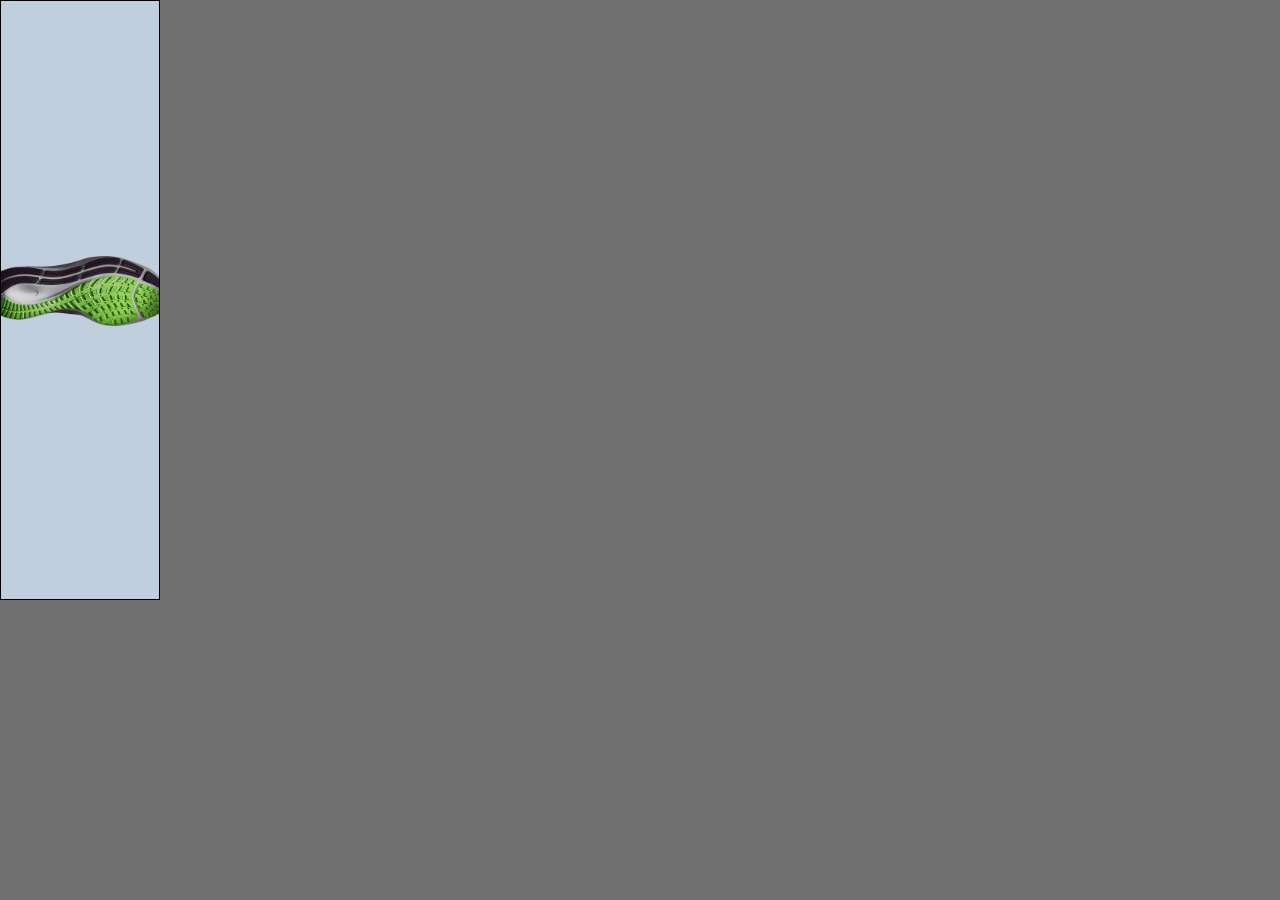
<file: 160x600/index.html>
<!doctype html>
<html lang="en">

  <head>
    <meta charset="utf-8">
    <title>Banner</title>
    <meta http-equiv="X-UA-Compatible" content="IE=Edge">
    <meta name="viewport" content="width=device-width, initial-scale=1, maximum-scale=1, user-scalable=0">
    <link rel="stylesheet" href="bundle.css">
    <meta name="ad.size" content="width=160,height=600">
  </head>

  <body>
    <script>var clickTag = '#';</script>

    <div id="backup" onclick="window.open(window.clickTag || window.clickTAG)"></div>
    <div id="ad_content" class="invisible">

      <div id="pegasus_1" class="sprite-png pegasus_1 gpu"></div>
      <div id="pegasus_2" class="sprite-png pegasus_2 gpu"></div>
      <div id="pegasus_3" class="sprite-png pegasus_3 gpu"></div>

      <div id="txt_1" class="sprite-svg txt_1 "></div>
      <div id="txt_2" class="sprite-svg txt_2 "></div>
      <div id="logo" class="sprite-svg logo"></div>

      <div id="cta_container">
        <div id="cta_bg"></div>
        <div id="cta_txt" class="sprite-svg cta_txt"></div>
      </div>










    </div>

    <!--[if !IE]><!-->
    <script src="https://cdnjs.cloudflare.com/ajax/libs/gsap/3.2.6/gsap.min.js"></script>
    <script src="bundle.js"></script>
    <!--<![endif]-->
    <!--[if IE]>
    <script>
      document.getElementById('backup').className = 'backup'; // IE9 or below
    </script>
    <![endif]-->
  </body>

</html>
</file>
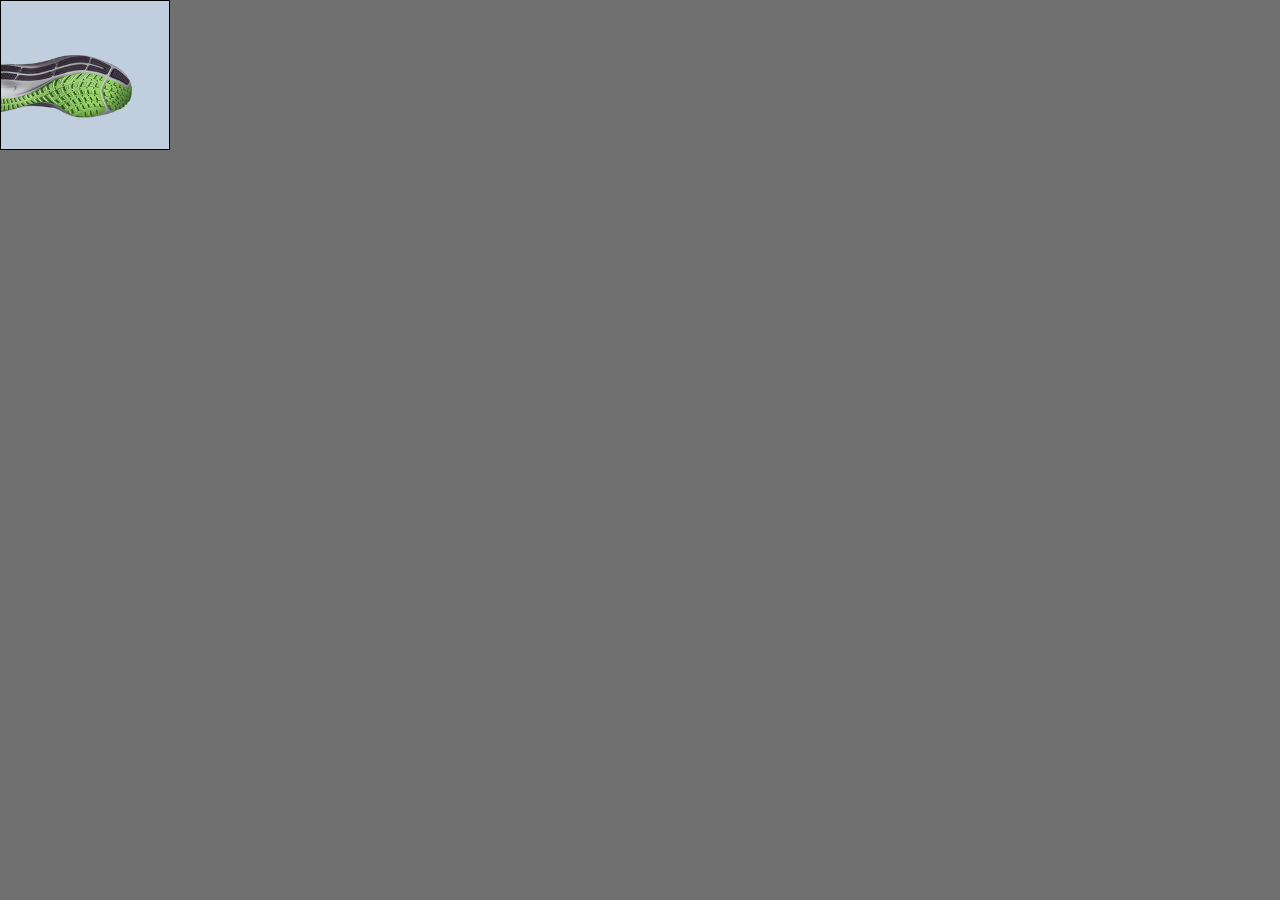
<file: 170x150/index.html>
<!doctype html>
<html lang="en">

  <head>
    <meta charset="utf-8">
    <title>Banner</title>
    <meta http-equiv="X-UA-Compatible" content="IE=Edge">
    <meta name="viewport" content="width=device-width, initial-scale=1, maximum-scale=1, user-scalable=0">
    <link rel="stylesheet" href="bundle.css">
    <meta name="ad.size" content="width=170,height=150">
  </head>

  <body>
    <script>var clickTag = '#';</script>

    <div id="backup" onclick="window.open(window.clickTag || window.clickTAG)"></div>
    <div id="ad_content" class="invisible">

      <div id="pegasus_1" class="sprite-png pegasus_1  invisible gpu"></div>
      <div id="pegasus_2" class="sprite-png pegasus_2  invisible gpu"></div>
      <div id="pegasus_3" class="sprite-png pegasus_3  invisible gpu"></div>

      <div id="txt_1" class="sprite-svg txt_1 gpu"></div>
      <div id="txt_2" class="sprite-svg txt_2 gpu"></div>
      <div id="logo" class="sprite-svg logo gpu"></div>

      <div id="cta_container">
        <div id="cta_bg"></div>
        <div id="cta_txt" class="sprite-svg cta_txt"></div>
      </div>










    </div>

    <!--[if !IE]><!-->
    <script src="https://cdnjs.cloudflare.com/ajax/libs/gsap/3.2.6/gsap.min.js"></script>
    <script src="bundle.js"></script>
    <!--<![endif]-->
    <!--[if IE]>
    <script>
      document.getElementById('backup').className = 'backup'; // IE9 or below
    </script>
    <![endif]-->
  </body>

</html>
</file>
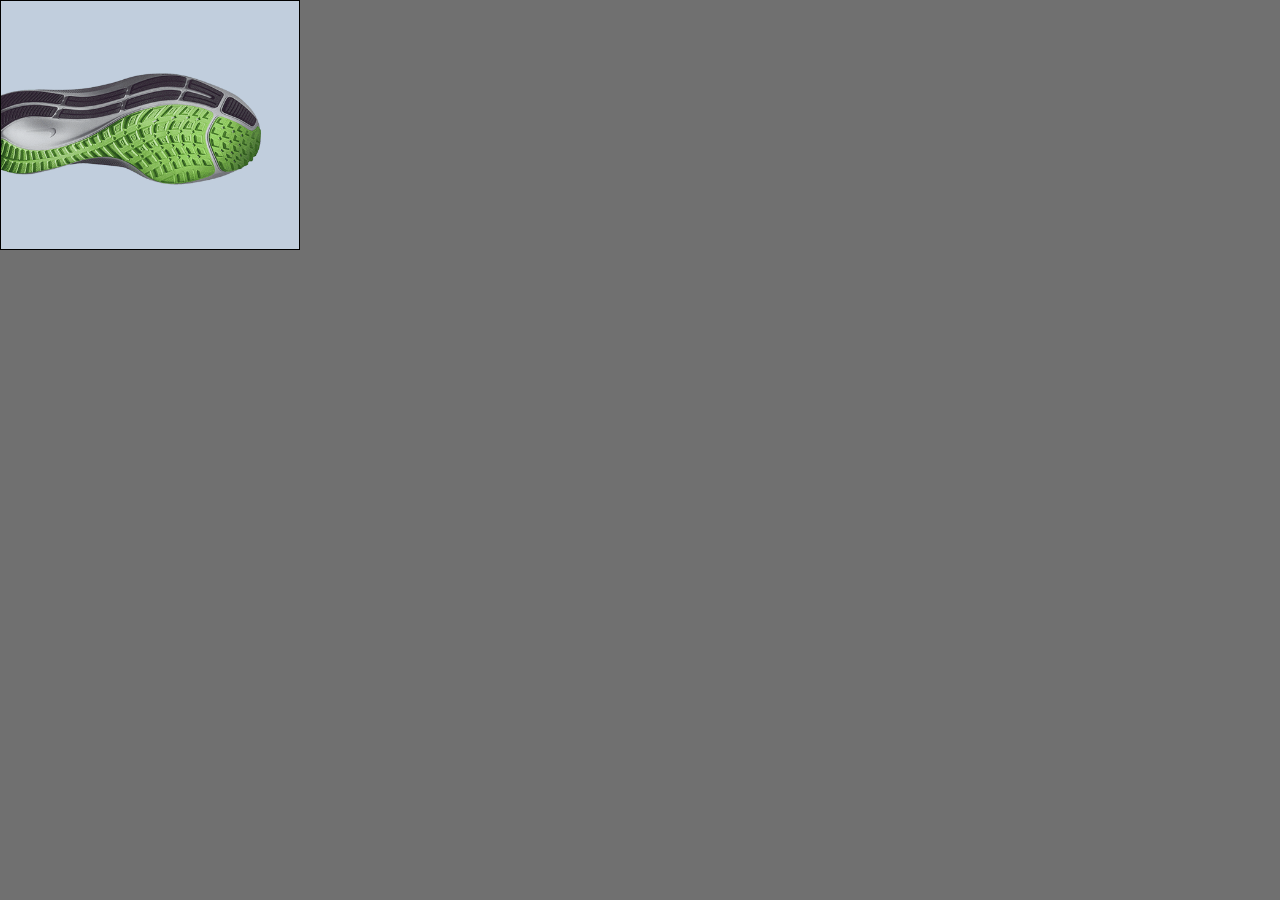
<file: 300x250/index.html>
<!doctype html>
<html lang="en">

  <head>
    <meta charset="utf-8">
    <title>Banner</title>
    <meta http-equiv="X-UA-Compatible" content="IE=Edge">
    <meta name="viewport" content="width=device-width, initial-scale=1, maximum-scale=1, user-scalable=0">
    <link rel="stylesheet" href="bundle.css">
    <meta name="ad.size" content="width=300,height=250">
  </head>

  <body>
    <script>var clickTag = '#';</script>

    <div id="backup" onclick="window.open(window.clickTag || window.clickTAG)"></div>
    <div id="ad_content" class="invisible">

      <div id="pegasus_1" class="sprite-png pegasus_1 invisible gpu"></div>
      <div id="pegasus_2" class="sprite-png pegasus_2 invisible gpu"></div>
      <div id="pegasus_3" class="sprite-png pegasus_3 invisible gpu"></div>

      <div id="txt_1" class="sprite-svg txt_1 gpu"></div>
      <div id="txt_2" class="sprite-svg txt_2 gpu"></div>
      <div id="logo" class="sprite-svg logo gpu"></div>

      <div id="cta_container">
        <div id="cta_bg"></div>
        <div id="cta_txt" class="sprite-svg cta_txt"></div>
      </div>










    </div>

    <!--[if !IE]><!-->
    <script src="https://cdnjs.cloudflare.com/ajax/libs/gsap/3.2.6/gsap.min.js"></script>
    <script src="bundle.js"></script>
    <!--<![endif]-->
    <!--[if IE]>
    <script>
      document.getElementById('backup').className = 'backup'; // IE9 or below
    </script>
    <![endif]-->
  </body>

</html>
</file>
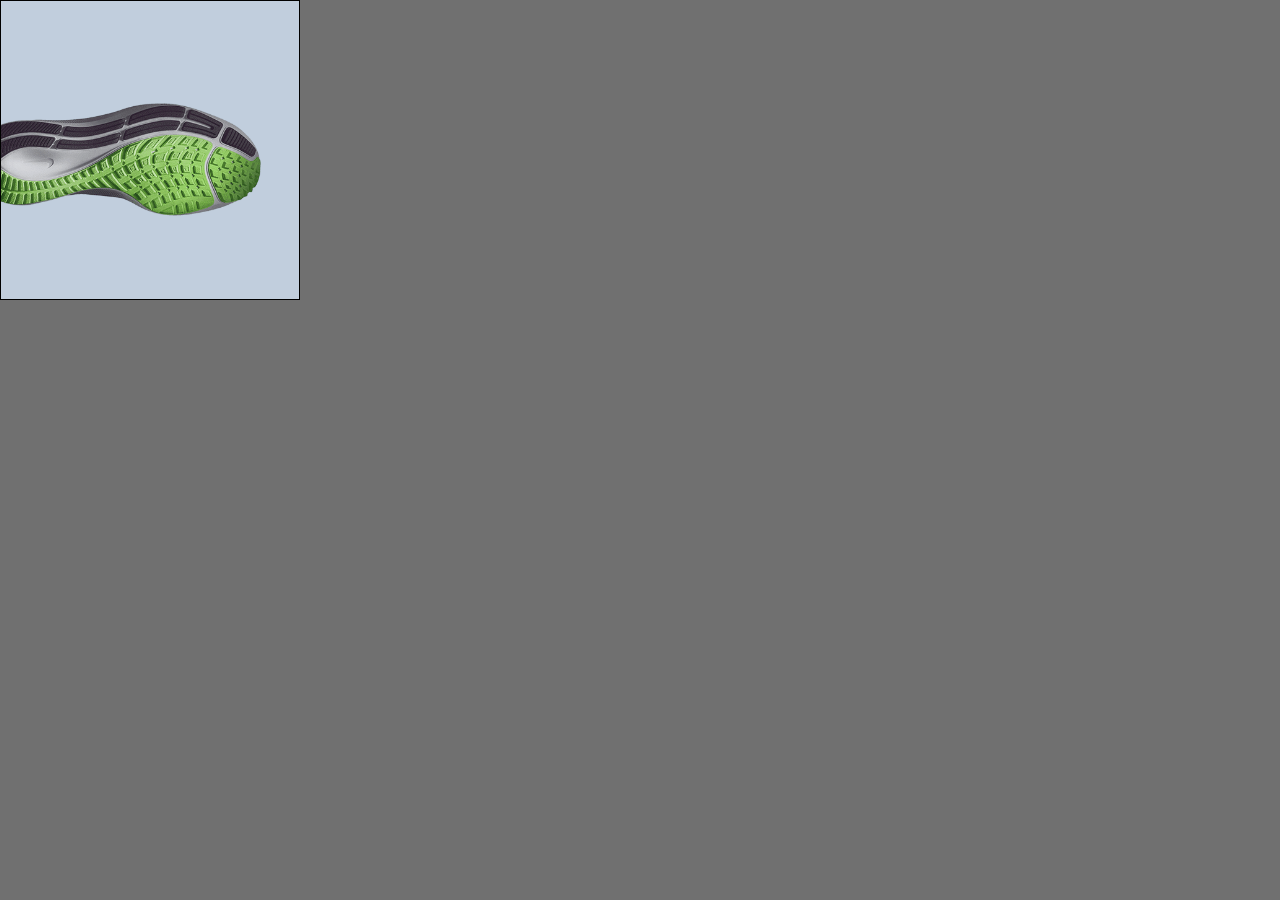
<file: 300x300/index.html>
<!doctype html>
<html lang="en">

  <head>
    <meta charset="utf-8">
    <title>Banner</title>
    <meta http-equiv="X-UA-Compatible" content="IE=Edge">
    <meta name="viewport" content="width=device-width, initial-scale=1, maximum-scale=1, user-scalable=0">
    <link rel="stylesheet" href="bundle.css">
    <meta name="ad.size" content="width=300,height=300">
  </head>

  <body>
    <script>var clickTag = '#';</script>

    <div id="backup" onclick="window.open(window.clickTag || window.clickTAG)"></div>
    <div id="ad_content" class="invisible">

      <div id="pegasus_1" class="sprite-png pegasus_1 invisible gpu"></div>
      <div id="pegasus_2" class="sprite-png pegasus_2 invisible gpu"></div>
      <div id="pegasus_3" class="sprite-png pegasus_3 invisible gpu"></div>

      <div id="txt_1" class="sprite-svg txt_1 gpu"></div>
      <div id="txt_2" class="sprite-svg txt_2 gpu"></div>
      <div id="logo" class="sprite-svg logo gpu"></div>

      <div id="cta_container">
        <div id="cta_bg"></div>
        <div id="cta_txt" class="sprite-svg cta_txt"></div>
      </div>










    </div>

    <!--[if !IE]><!-->
    <script src="https://cdnjs.cloudflare.com/ajax/libs/gsap/3.2.6/gsap.min.js"></script>
    <script src="bundle.js"></script>
    <!--<![endif]-->
    <!--[if IE]>
    <script>
      document.getElementById('backup').className = 'backup'; // IE9 or below
    </script>
    <![endif]-->
  </body>

</html>
</file>
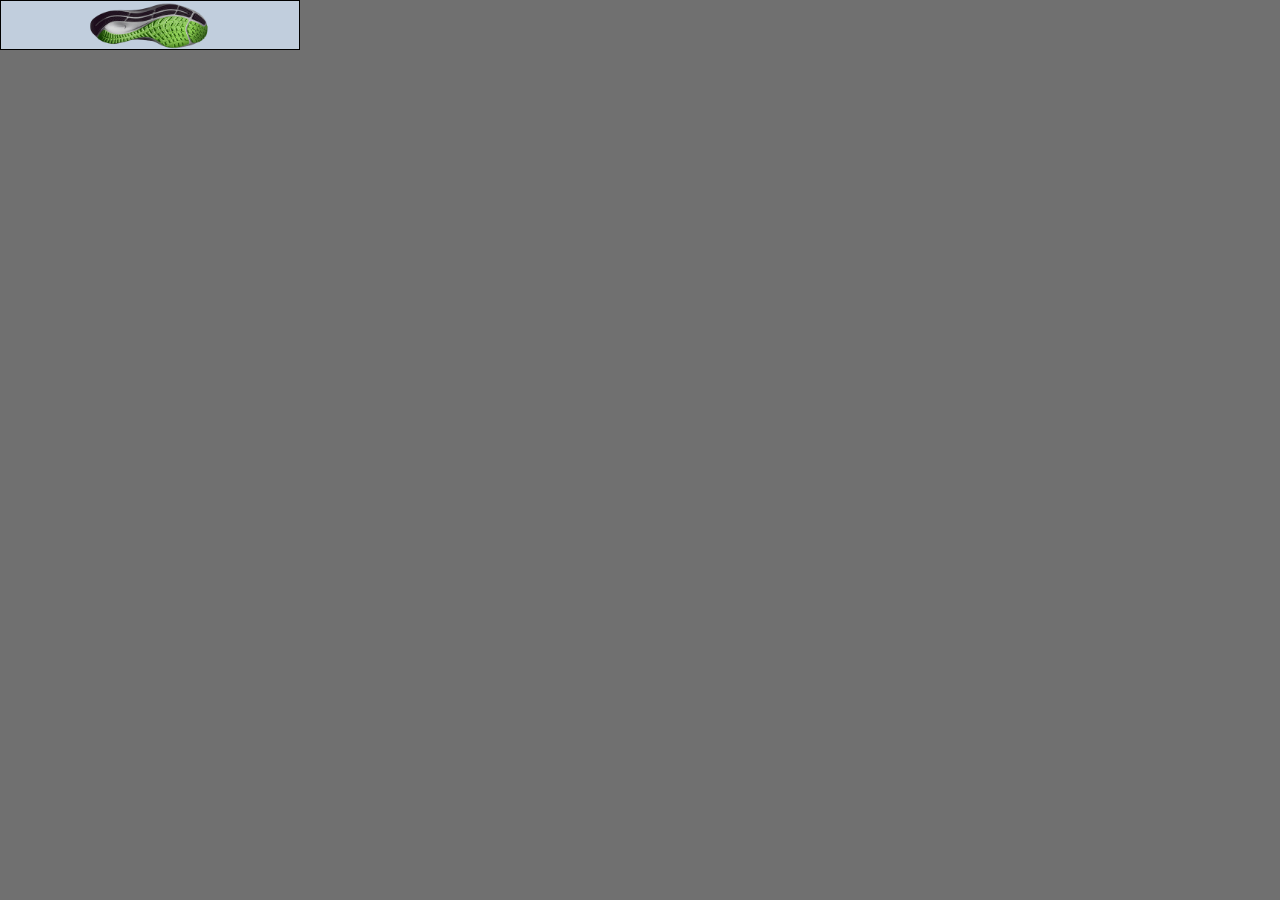
<file: 300x50/index.html>
<!doctype html>
<html lang="en">

  <head>
    <meta charset="utf-8">
    <title>Banner</title>
    <meta http-equiv="X-UA-Compatible" content="IE=Edge">
    <meta name="viewport" content="width=device-width, initial-scale=1, maximum-scale=1, user-scalable=0">
    <link rel="stylesheet" href="bundle.css">
    <meta name="ad.size" content="width=300,height=50">
  </head>

  <body>
    <script>var clickTag = '#';</script>

    <div id="backup" onclick="window.open(window.clickTag || window.clickTAG)"></div>
    <div id="ad_content" class="invisible">

      <div id="pegasus_1" class="sprite-png pegasus_1  gpu"></div>
      <div id="pegasus_2" class="sprite-png pegasus_2  gpu"></div>
      <div id="pegasus_3" class="sprite-png pegasus_3  gpu"></div>

      <div id="txt_1" class="sprite-svg txt_1 "></div>
      <div id="txt_2" class="sprite-svg txt_2 "></div>
      <div id="logo" class="sprite-svg logo"></div>

      <div id="cta_container">
        <div id="cta_bg"></div>
        <div id="cta_txt" class="sprite-svg cta_txt"></div>
      </div>










    </div>

    <!--[if !IE]><!-->
    <script src="https://cdnjs.cloudflare.com/ajax/libs/gsap/3.2.6/gsap.min.js"></script>
    <script src="bundle.js"></script>
    <!--<![endif]-->
    <!--[if IE]>
    <script>
      document.getElementById('backup').className = 'backup'; // IE9 or below
    </script>
    <![endif]-->
  </body>

</html>
</file>
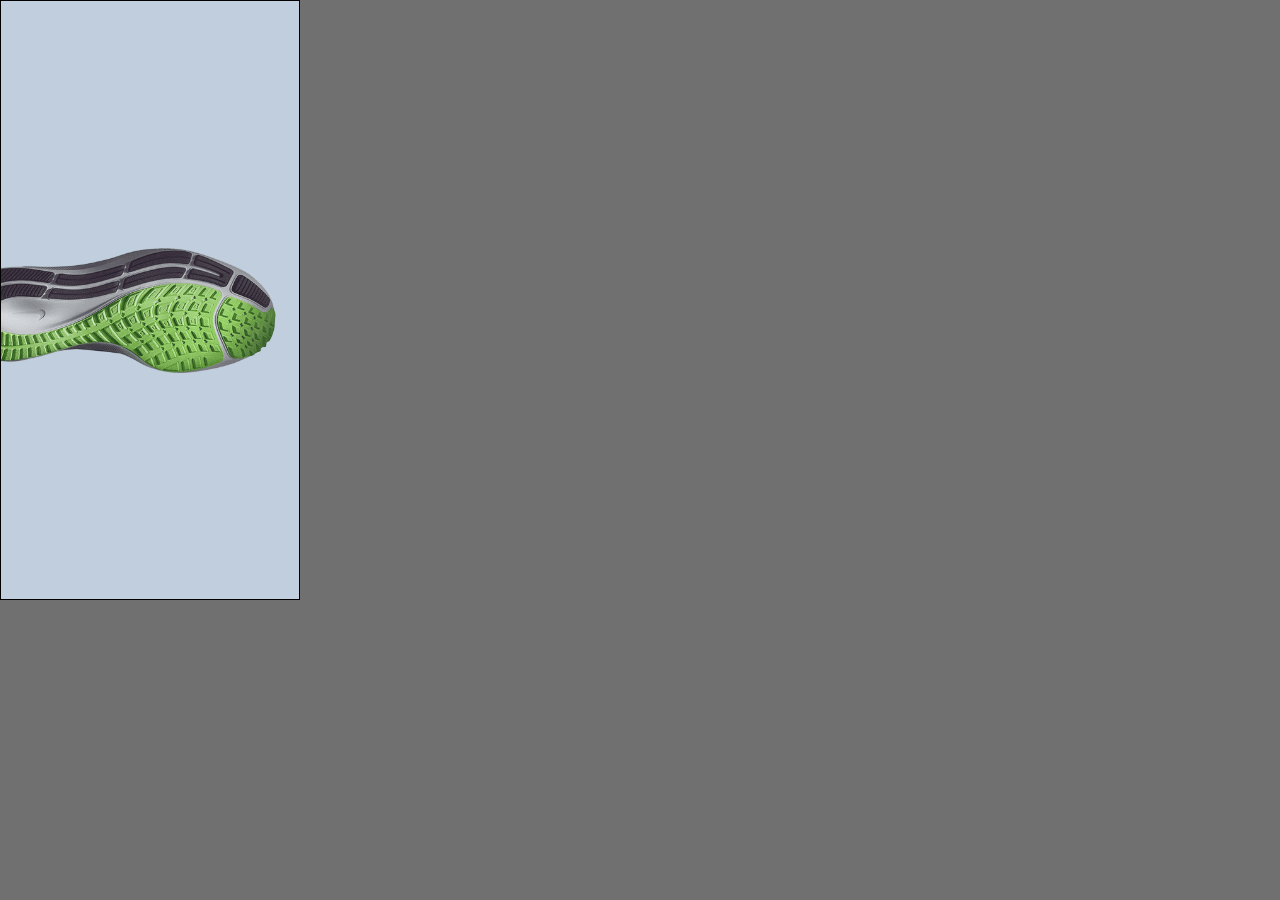
<file: 300x600/index.html>
<!doctype html>
<html lang="en">

  <head>
    <meta charset="utf-8">
    <title>Banner</title>
    <meta http-equiv="X-UA-Compatible" content="IE=Edge">
    <meta name="viewport" content="width=device-width, initial-scale=1, maximum-scale=1, user-scalable=0">
    <link rel="stylesheet" href="bundle.css">
    <meta name="ad.size" content="width=300,height=600">
  </head>

  <body>
    <script>var clickTag = '#';</script>

    <div id="backup" onclick="window.open(window.clickTag || window.clickTAG)"></div>
    <div id="ad_content" class="invisible">

      <div id="pegasus_1" class="sprite-png pegasus_1 invisible gpu"></div>
      <div id="pegasus_2" class="sprite-png pegasus_2 invisible gpu"></div>
      <div id="pegasus_3" class="sprite-png pegasus_3 invisible gpu"></div>

      <div id="txt_1" class="sprite-svg txt_1 "></div>
      <div id="txt_2" class="sprite-svg txt_2 "></div>
      <div id="logo" class="sprite-svg logo"></div>

      <div id="cta_container">
        <div id="cta_bg"></div>
        <div id="cta_txt" class="sprite-svg cta_txt"></div>
      </div>










    </div>

    <!--[if !IE]><!-->
    <script src="https://cdnjs.cloudflare.com/ajax/libs/gsap/3.2.6/gsap.min.js"></script>
    <script src="bundle.js"></script>
    <!--<![endif]-->
    <!--[if IE]>
    <script>
      document.getElementById('backup').className = 'backup'; // IE9 or below
    </script>
    <![endif]-->
  </body>

</html>
</file>
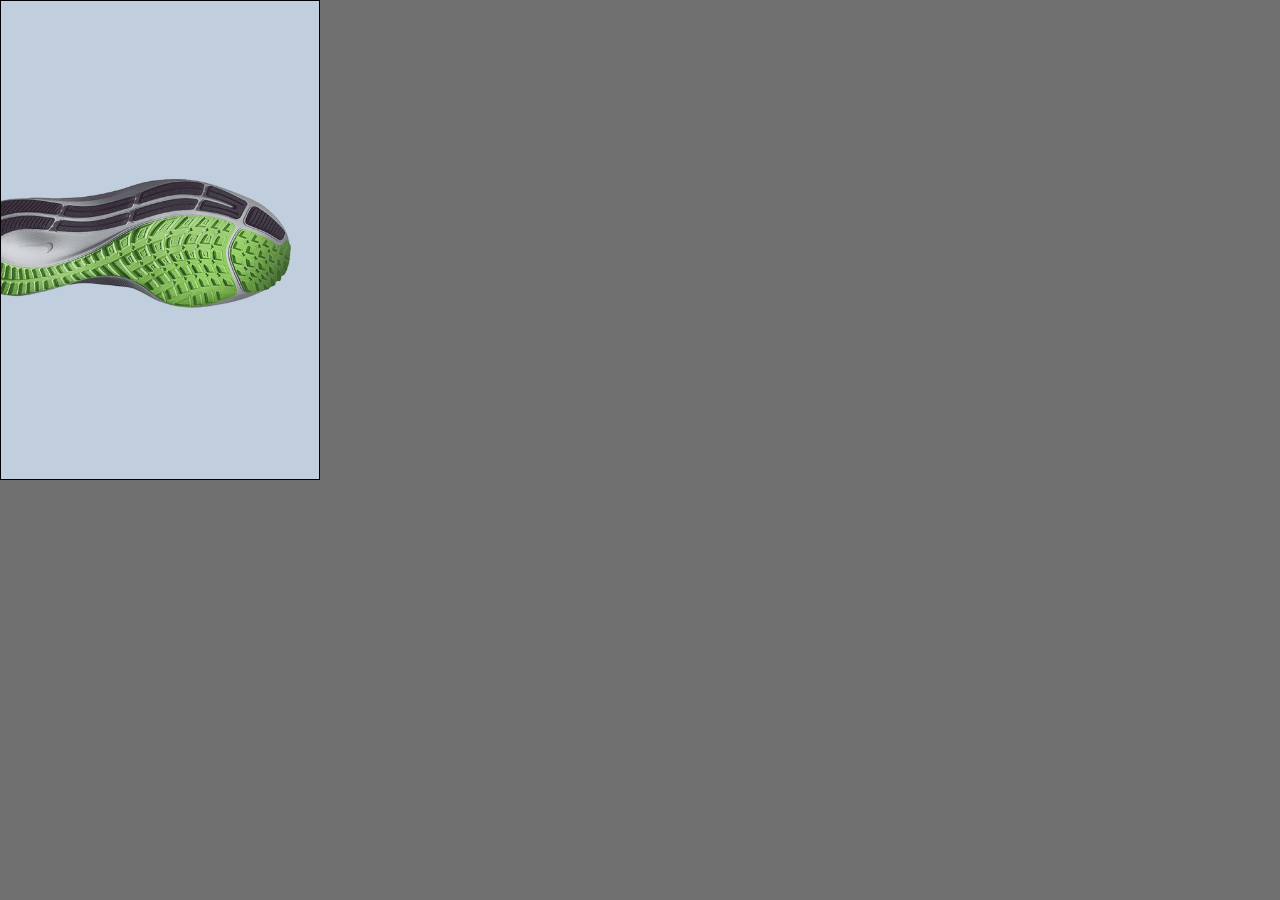
<file: 320x480/index.html>
<!doctype html>
<html lang="en">

  <head>
    <meta charset="utf-8">
    <title>Banner</title>
    <meta http-equiv="X-UA-Compatible" content="IE=Edge">
    <meta name="viewport" content="width=device-width, initial-scale=1, maximum-scale=1, user-scalable=0">
    <link rel="stylesheet" href="bundle.css">
    <meta name="ad.size" content="width=320,height=480">
  </head>

  <body>
    <script>var clickTag = '#';</script>

    <div id="backup" onclick="window.open(window.clickTag || window.clickTAG)"></div>
    <div id="ad_content" class="invisible">

      <div id="pegasus_1" class="sprite-png pegasus_1  invisible gpu"></div>
      <div id="pegasus_2" class="sprite-png pegasus_2  invisible gpu"></div>
      <div id="pegasus_3" class="sprite-png pegasus_3  invisible gpu"></div>

      <div id="txt_1" class="sprite-svg txt_1 "></div>
      <div id="txt_2" class="sprite-svg txt_2 "></div>
      <div id="logo" class="sprite-svg logo"></div>

      <div id="cta_container">
        <div id="cta_bg"></div>
        <div id="cta_txt" class="sprite-svg cta_txt"></div>
      </div>










    </div>

    <!--[if !IE]><!-->
    <script src="https://cdnjs.cloudflare.com/ajax/libs/gsap/3.2.6/gsap.min.js"></script>
    <script src="bundle.js"></script>
    <!--<![endif]-->
    <!--[if IE]>
    <script>
      document.getElementById('backup').className = 'backup'; // IE9 or below
    </script>
    <![endif]-->
  </body>

</html>
</file>
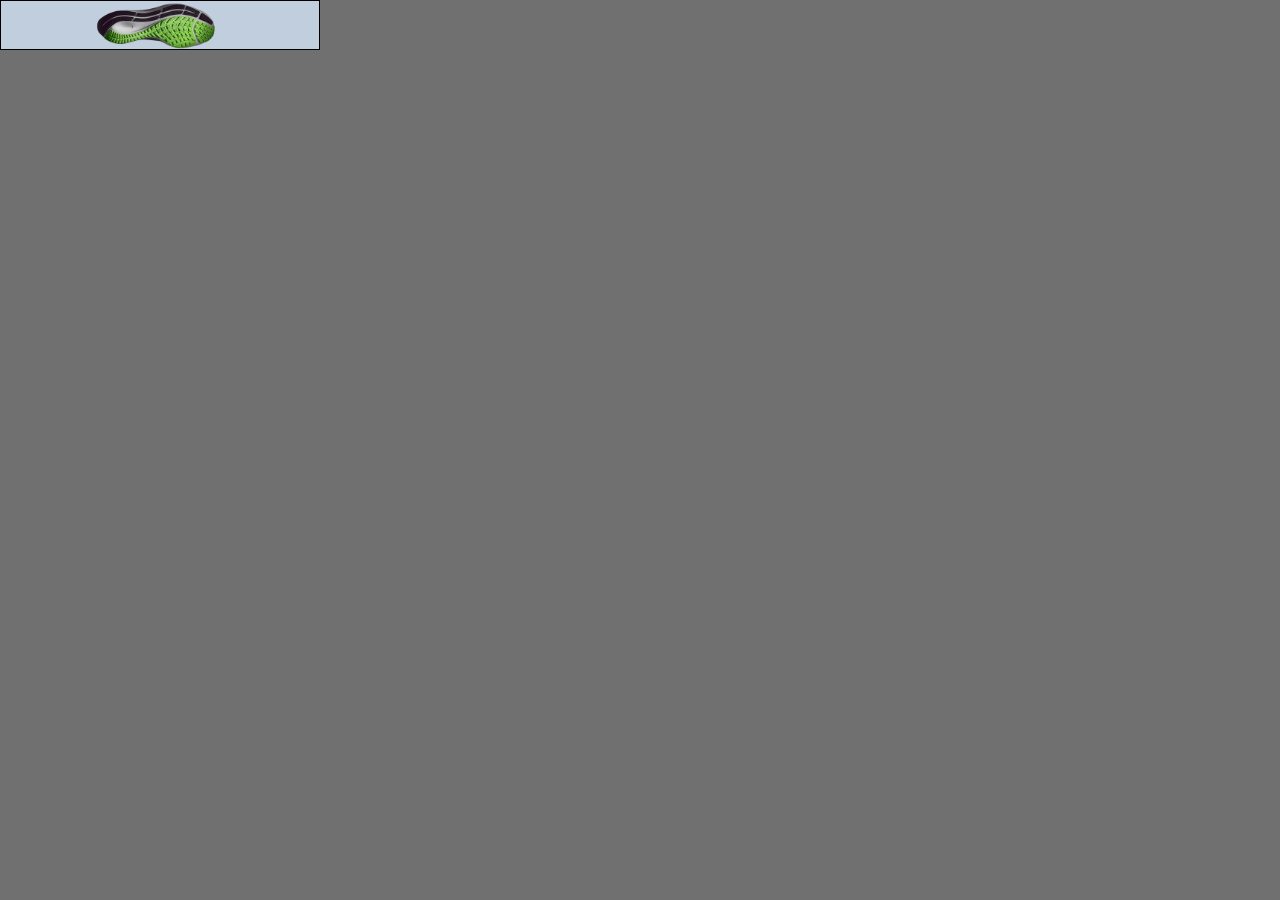
<file: 320x50/index.html>
<!doctype html>
<html lang="en">

  <head>
    <meta charset="utf-8">
    <title>Banner</title>
    <meta http-equiv="X-UA-Compatible" content="IE=Edge">
    <meta name="viewport" content="width=device-width, initial-scale=1, maximum-scale=1, user-scalable=0">
    <link rel="stylesheet" href="bundle.css">
    <meta name="ad.size" content="width=320,height=50">
  </head>

  <body>
    <script>var clickTag = '#';</script>

    <div id="backup" onclick="window.open(window.clickTag || window.clickTAG)"></div>
    <div id="ad_content" class="invisible">

      <div id="pegasus_1" class="sprite-png pegasus_1  gpu"></div>
      <div id="pegasus_2" class="sprite-png pegasus_2  gpu"></div>
      <div id="pegasus_3" class="sprite-png pegasus_3  gpu"></div>

      <div id="txt_1" class="sprite-svg txt_1 "></div>
      <div id="txt_2" class="sprite-svg txt_2 "></div>
      <div id="logo" class="sprite-svg logo"></div>

      <div id="cta_container">
        <div id="cta_bg"></div>
        <div id="cta_txt" class="sprite-svg cta_txt"></div>
      </div>










    </div>

    <!--[if !IE]><!-->
    <script src="https://cdnjs.cloudflare.com/ajax/libs/gsap/3.2.6/gsap.min.js"></script>
    <script src="bundle.js"></script>
    <!--<![endif]-->
    <!--[if IE]>
    <script>
      document.getElementById('backup').className = 'backup'; // IE9 or below
    </script>
    <![endif]-->
  </body>

</html>
</file>
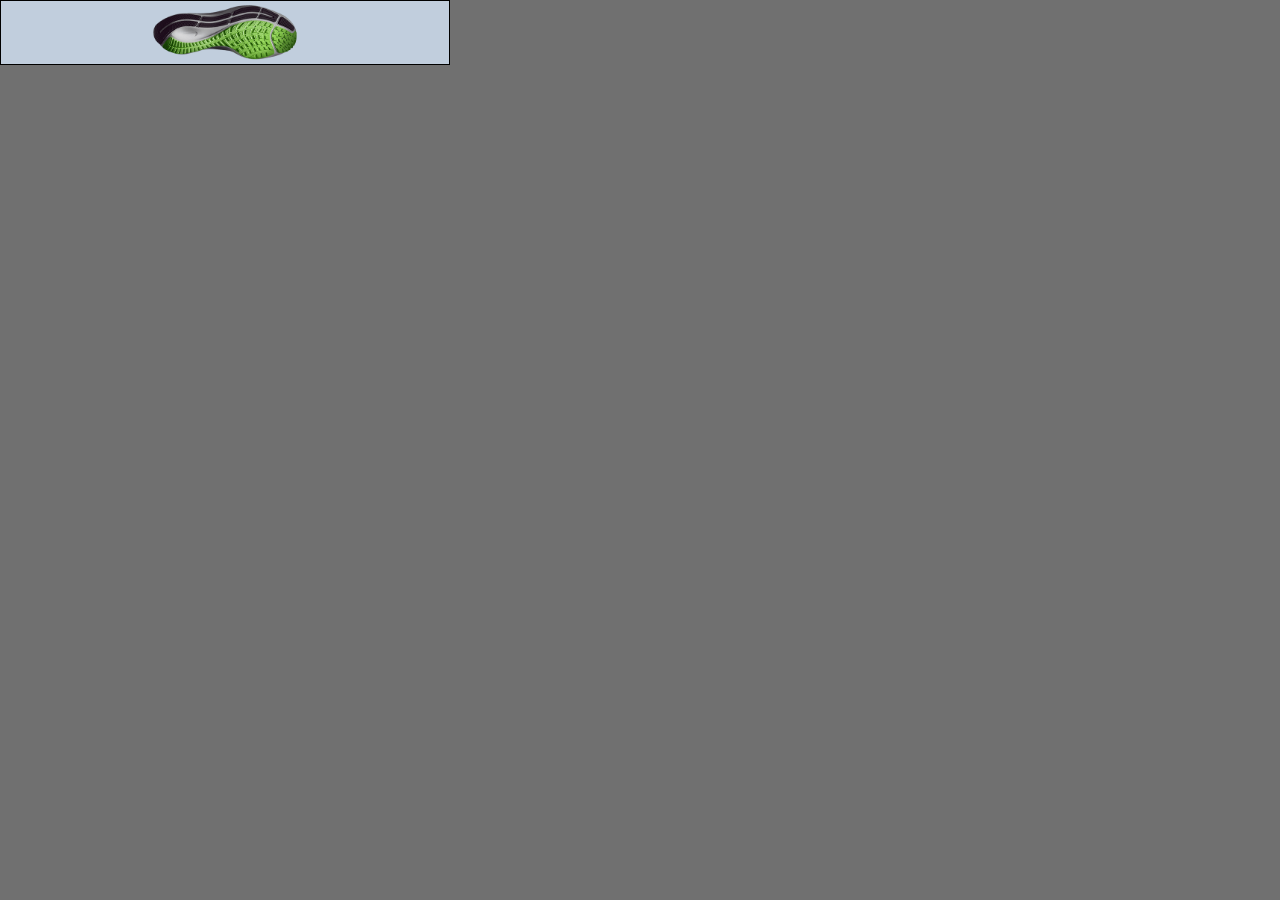
<file: 450x65/index.html>
<!doctype html>
<html lang="en">

  <head>
    <meta charset="utf-8">
    <title>Banner</title>
    <meta http-equiv="X-UA-Compatible" content="IE=Edge">
    <meta name="viewport" content="width=device-width, initial-scale=1, maximum-scale=1, user-scalable=0">
    <link rel="stylesheet" href="bundle.css">
    <meta name="ad.size" content="width=450,height=65">
  </head>

  <body>
    <script>var clickTag = '#';</script>

    <div id="backup" onclick="window.open(window.clickTag || window.clickTAG)"></div>
    <div id="ad_content" class="invisible">

      <div id="pegasus_1" class="sprite-png pegasus_1  gpu"></div>
      <div id="pegasus_2" class="sprite-png pegasus_2  gpu"></div>
      <div id="pegasus_3" class="sprite-png pegasus_3  gpu"></div>

      <div id="txt_1" class="sprite-svg txt_1 "></div>
      <div id="txt_2" class="sprite-svg txt_2 "></div>
      <div id="logo" class="sprite-svg logo"></div>

      <div id="cta_container">
        <div id="cta_bg"></div>
        <div id="cta_txt" class="sprite-svg cta_txt"></div>
      </div>










    </div>

    <!--[if !IE]><!-->
    <script src="https://cdnjs.cloudflare.com/ajax/libs/gsap/3.2.6/gsap.min.js"></script>
    <script src="bundle.js"></script>
    <!--<![endif]-->
    <!--[if IE]>
    <script>
      document.getElementById('backup').className = 'backup'; // IE9 or below
    </script>
    <![endif]-->
  </body>

</html>
</file>
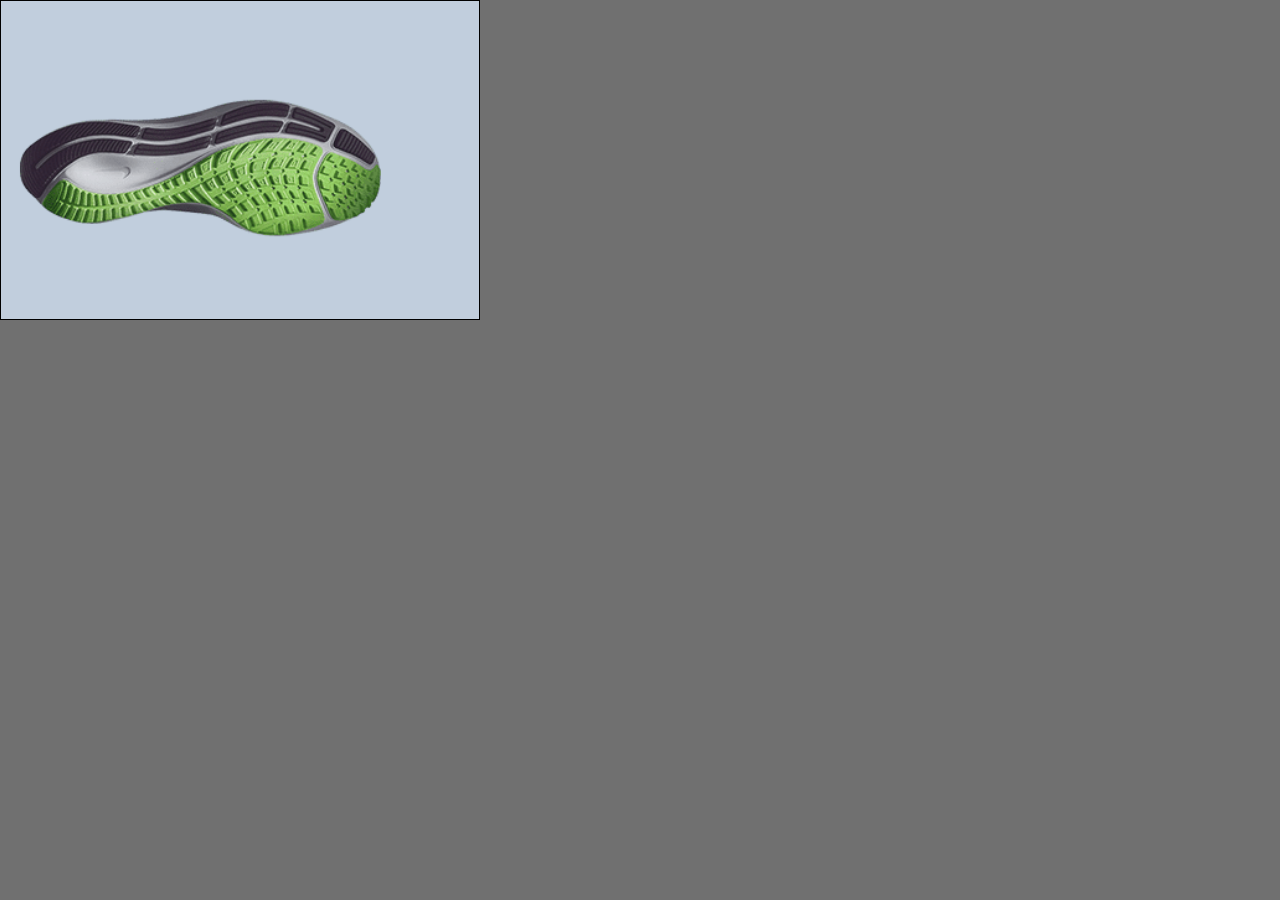
<file: 480x320/index.html>
<!doctype html>
<html lang="en">

  <head>
    <meta charset="utf-8">
    <title>Banner</title>
    <meta http-equiv="X-UA-Compatible" content="IE=Edge">
    <meta name="viewport" content="width=device-width, initial-scale=1, maximum-scale=1, user-scalable=0">
    <link rel="stylesheet" href="bundle.css">
    <meta name="ad.size" content="width=480,height=320">
  </head>

  <body>
    <script>var clickTag = '#';</script>

    <div id="backup" onclick="window.open(window.clickTag || window.clickTAG)"></div>
    <div id="ad_content" class="invisible">

      <div id="pegasus_1" class="sprite-png pegasus_1  invisible gpu"></div>
      <div id="pegasus_2" class="sprite-png pegasus_2  invisible gpu"></div>
      <div id="pegasus_3" class="sprite-png pegasus_3  invisible gpu"></div>

      <div id="txt_1" class="sprite-svg txt_1 "></div>
      <div id="txt_2" class="sprite-svg txt_2 "></div>
      <div id="logo" class="sprite-svg logo"></div>

      <div id="cta_container">
        <div id="cta_bg"></div>
        <div id="cta_txt" class="sprite-svg cta_txt"></div>
      </div>










    </div>

    <!--[if !IE]><!-->
    <script src="https://cdnjs.cloudflare.com/ajax/libs/gsap/3.2.6/gsap.min.js"></script>
    <script src="bundle.js"></script>
    <!--<![endif]-->
    <!--[if IE]>
    <script>
      document.getElementById('backup').className = 'backup'; // IE9 or below
    </script>
    <![endif]-->
  </body>

</html>
</file>
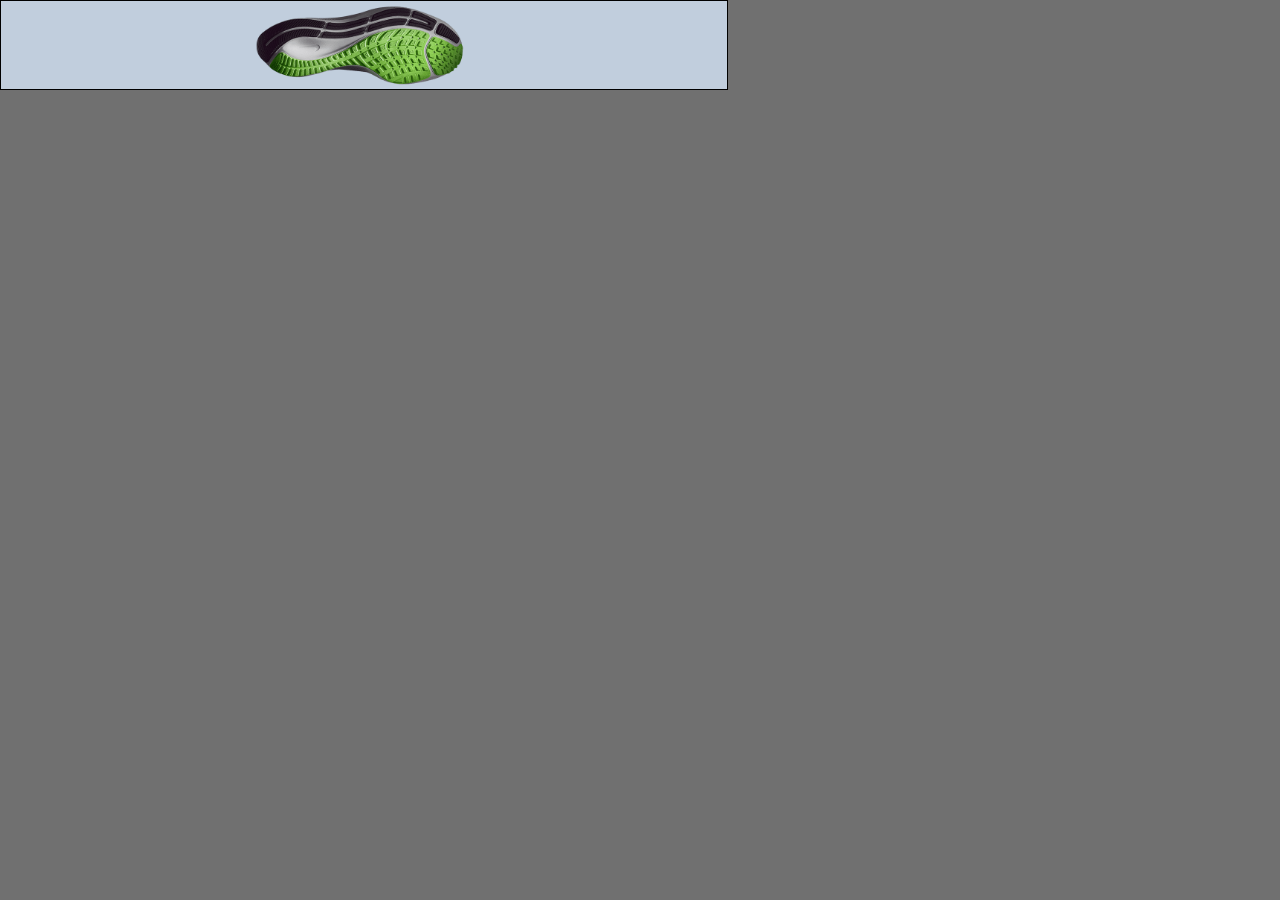
<file: 728x90/index.html>
<!doctype html>
<html lang="en">

  <head>
    <meta charset="utf-8">
    <title>Banner</title>
    <meta http-equiv="X-UA-Compatible" content="IE=Edge">
    <meta name="viewport" content="width=device-width, initial-scale=1, maximum-scale=1, user-scalable=0">
    <link rel="stylesheet" href="bundle.css">
    <meta name="ad.size" content="width=728,height=90">
  </head>

  <body>
    <script>var clickTag = '#';</script>

    <div id="backup" onclick="window.open(window.clickTag || window.clickTAG)"></div>
    <div id="ad_content" class="invisible">

      <div id="pegasus_1" class="sprite-png pegasus_1  gpu"></div>
      <div id="pegasus_2" class="sprite-png pegasus_2  gpu"></div>
      <div id="pegasus_3" class="sprite-png pegasus_3  invisible gpu"></div>

      <div id="txt_1" class="sprite-svg txt_1 "></div>
      <div id="txt_2" class="sprite-svg txt_2 "></div>
      <div id="logo" class="sprite-svg logo"></div>

      <div id="cta_container">
        <div id="cta_bg"></div>
        <div id="cta_txt" class="sprite-svg cta_txt"></div>
      </div>










    </div>

    <!--[if !IE]><!-->
    <script src="https://cdnjs.cloudflare.com/ajax/libs/gsap/3.2.6/gsap.min.js"></script>
    <script src="bundle.js"></script>
    <!--<![endif]-->
    <!--[if IE]>
    <script>
      document.getElementById('backup').className = 'backup'; // IE9 or below
    </script>
    <![endif]-->
  </body>

</html>
</file>
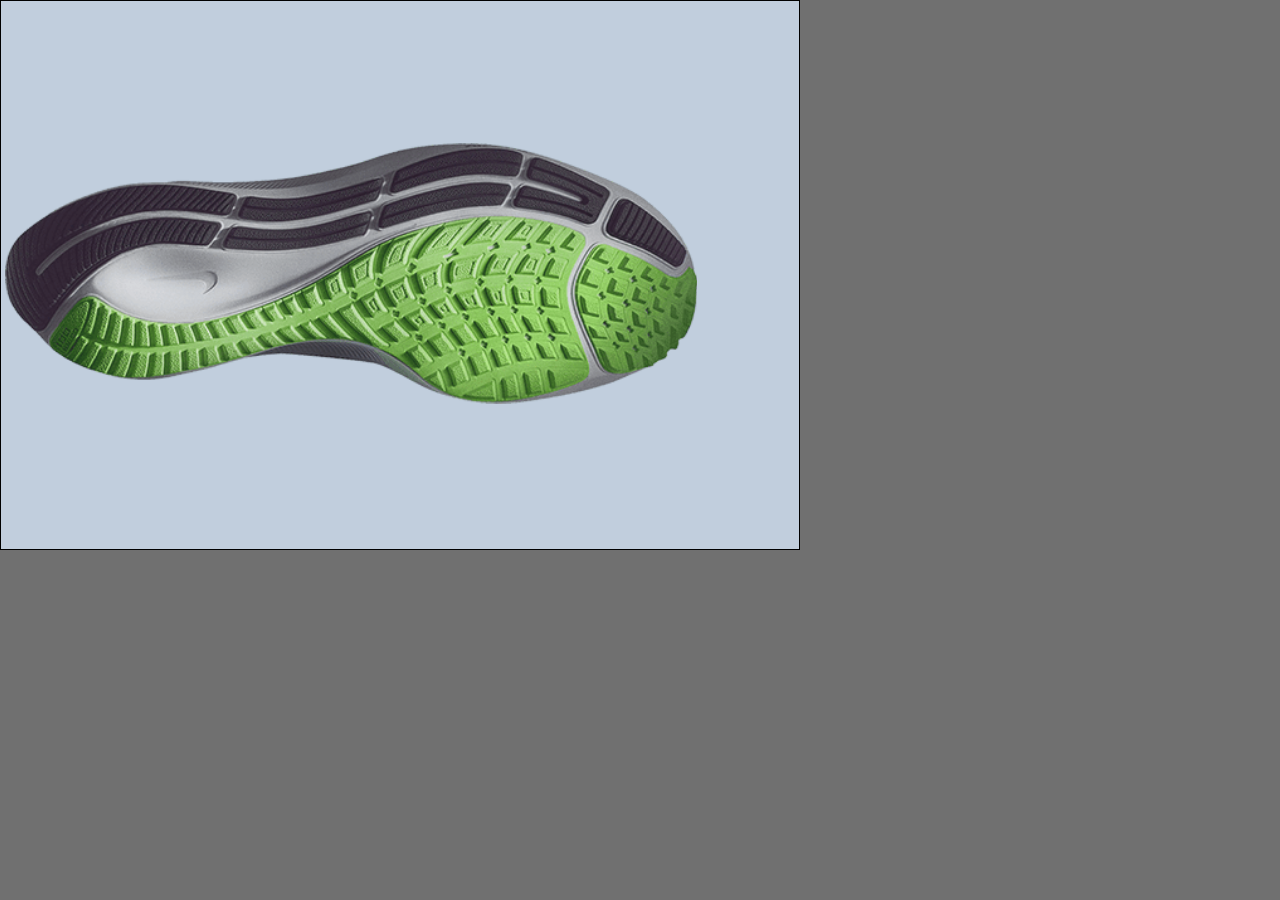
<file: 800x550/index.html>
<!doctype html>
<html lang="en">

  <head>
    <meta charset="utf-8">
    <title>Banner</title>
    <meta http-equiv="X-UA-Compatible" content="IE=Edge">
    <meta name="viewport" content="width=device-width, initial-scale=1, maximum-scale=1, user-scalable=0">
    <link rel="stylesheet" href="bundle.css">
    <meta name="ad.size" content="width=800,height=550">
  </head>

  <body>
    <script>var clickTag = '#';</script>

    <div id="backup" onclick="window.open(window.clickTag || window.clickTAG)"></div>
    <div id="ad_content" class="invisible">

      <div id="pegasus_1" class="sprite-png pegasus_1 invisible gpu"></div>
      <div id="pegasus_2" class="sprite-png pegasus_2 invisible gpu"></div>
      <div id="pegasus_3" class="sprite-png pegasus_3 invisible gpu"></div>

      <div id="txt_1" class="sprite-svg txt_1 gpu"></div>
      <div id="txt_2" class="sprite-svg txt_2 gpu"></div>
      <div id="logo" class="sprite-svg logo gpu"></div>

      <div id="cta_container">
        <div id="cta_bg"></div>
        <div id="cta_txt" class="sprite-svg cta_txt"></div>
      </div>










    </div>

    <!--[if !IE]><!-->
    <script src="https://cdnjs.cloudflare.com/ajax/libs/gsap/3.2.6/gsap.min.js"></script>
    <script src="bundle.js"></script>
    <!--<![endif]-->
    <!--[if IE]>
    <script>
      document.getElementById('backup').className = 'backup'; // IE9 or below
    </script>
    <![endif]-->
  </body>

</html>
</file>
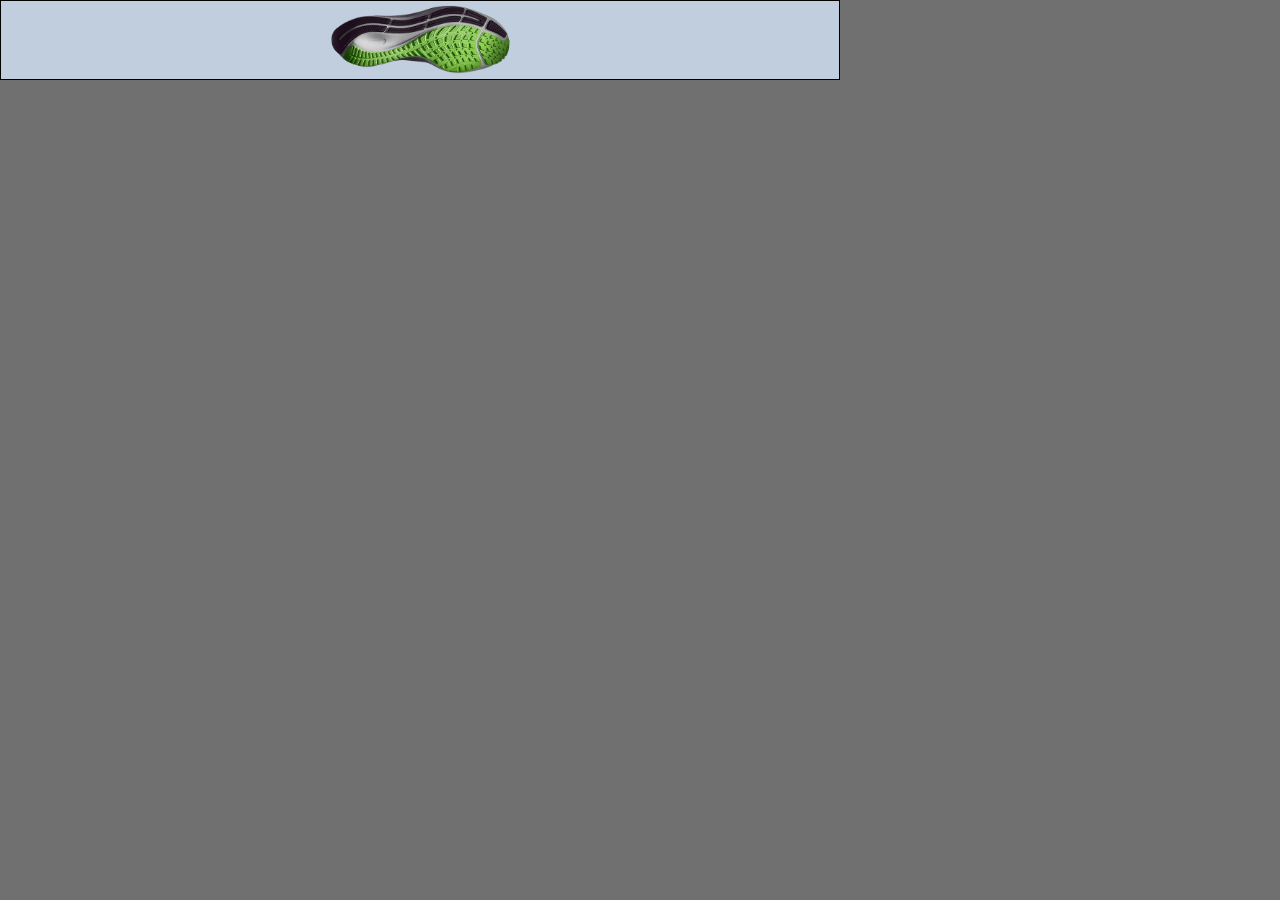
<file: 840x80/index.html>
<!doctype html>
<html lang="en">

  <head>
    <meta charset="utf-8">
    <title>Banner</title>
    <meta http-equiv="X-UA-Compatible" content="IE=Edge">
    <meta name="viewport" content="width=device-width, initial-scale=1, maximum-scale=1, user-scalable=0">
    <link rel="stylesheet" href="bundle.css">
    <meta name="ad.size" content="width=840,height=80">
  </head>

  <body>
    <script>var clickTag = '#';</script>

    <div id="backup" onclick="window.open(window.clickTag || window.clickTAG)"></div>
    <div id="ad_content" class="invisible">

      <div id="pegasus_1" class="sprite-png pegasus_1  gpu"></div>
      <div id="pegasus_2" class="sprite-png pegasus_2  gpu"></div>
      <div id="pegasus_3" class="sprite-png pegasus_3  gpu"></div>

      <div id="txt_1" class="sprite-svg txt_1 "></div>
      <div id="txt_2" class="sprite-svg txt_2 "></div>
      <div id="logo" class="sprite-svg logo"></div>

      <div id="cta_container">
        <div id="cta_bg"></div>
        <div id="cta_txt" class="sprite-svg cta_txt"></div>
      </div>










    </div>

    <!--[if !IE]><!-->
    <script src="https://cdnjs.cloudflare.com/ajax/libs/gsap/3.2.6/gsap.min.js"></script>
    <script src="bundle.js"></script>
    <!--<![endif]-->
    <!--[if IE]>
    <script>
      document.getElementById('backup').className = 'backup'; // IE9 or below
    </script>
    <![endif]-->
  </body>

</html>
</file>
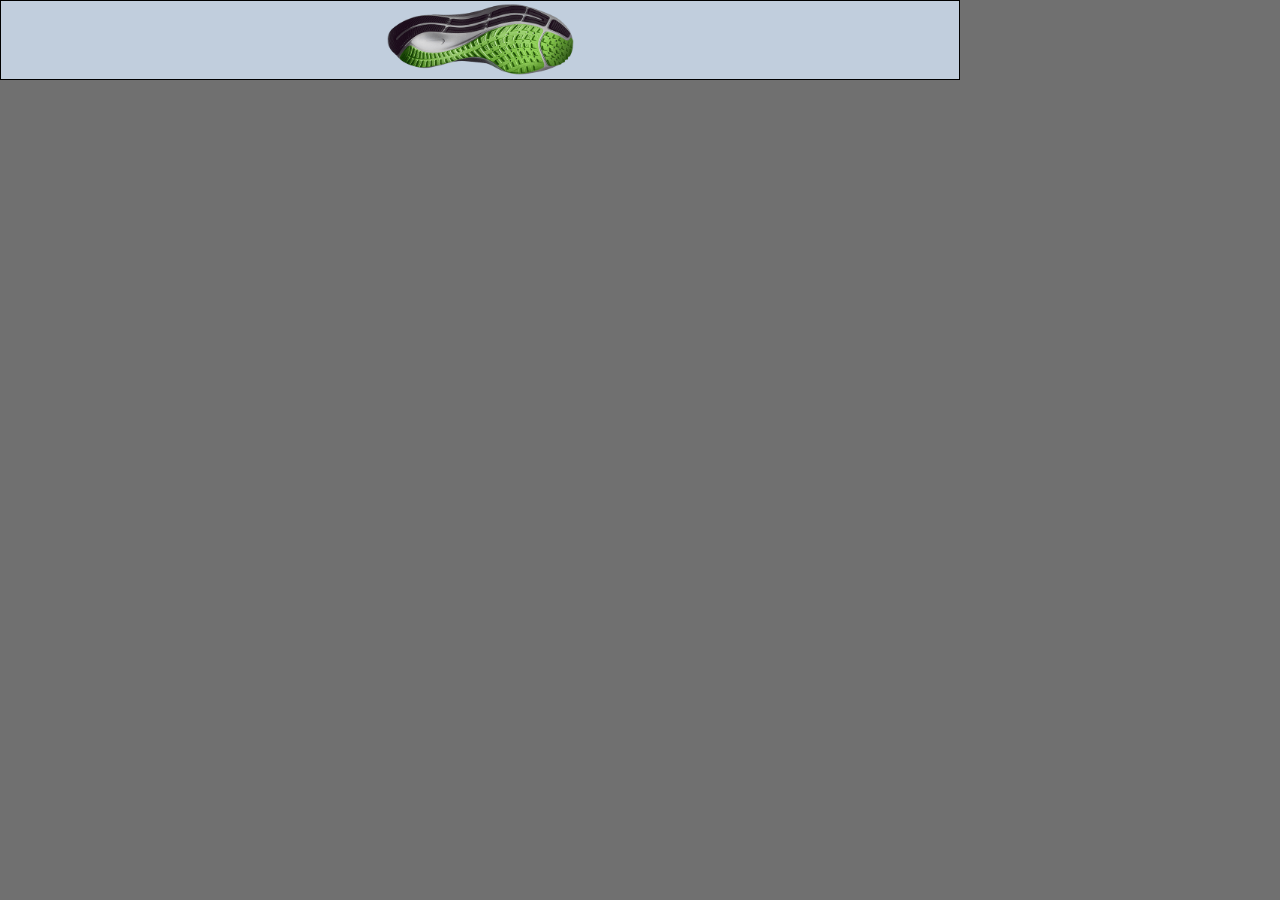
<file: 960x80/index.html>
<!doctype html>
<html lang="en">

  <head>
    <meta charset="utf-8">
    <title>Banner</title>
    <meta http-equiv="X-UA-Compatible" content="IE=Edge">
    <meta name="viewport" content="width=device-width, initial-scale=1, maximum-scale=1, user-scalable=0">
    <link rel="stylesheet" href="bundle.css">
    <meta name="ad.size" content="width=960,height=80">
  </head>

  <body>
    <script>var clickTag = '#';</script>

    <div id="backup" onclick="window.open(window.clickTag || window.clickTAG)"></div>
    <div id="ad_content" class="invisible">

      <div id="pegasus_1" class="sprite-png pegasus_1  gpu"></div>
      <div id="pegasus_2" class="sprite-png pegasus_2  gpu"></div>
      <div id="pegasus_3" class="sprite-png pegasus_3  gpu"></div>

      <div id="txt_1" class="sprite-svg txt_1 "></div>
      <div id="txt_2" class="sprite-svg txt_2 "></div>
      <div id="logo" class="sprite-svg logo"></div>

      <div id="cta_container">
        <div id="cta_bg"></div>
        <div id="cta_txt" class="sprite-svg cta_txt"></div>
      </div>










    </div>

    <!--[if !IE]><!-->
    <script src="https://cdnjs.cloudflare.com/ajax/libs/gsap/3.2.6/gsap.min.js"></script>
    <script src="bundle.js"></script>
    <!--<![endif]-->
    <!--[if IE]>
    <script>
      document.getElementById('backup').className = 'backup'; // IE9 or below
    </script>
    <![endif]-->
  </body>

</html>
</file>
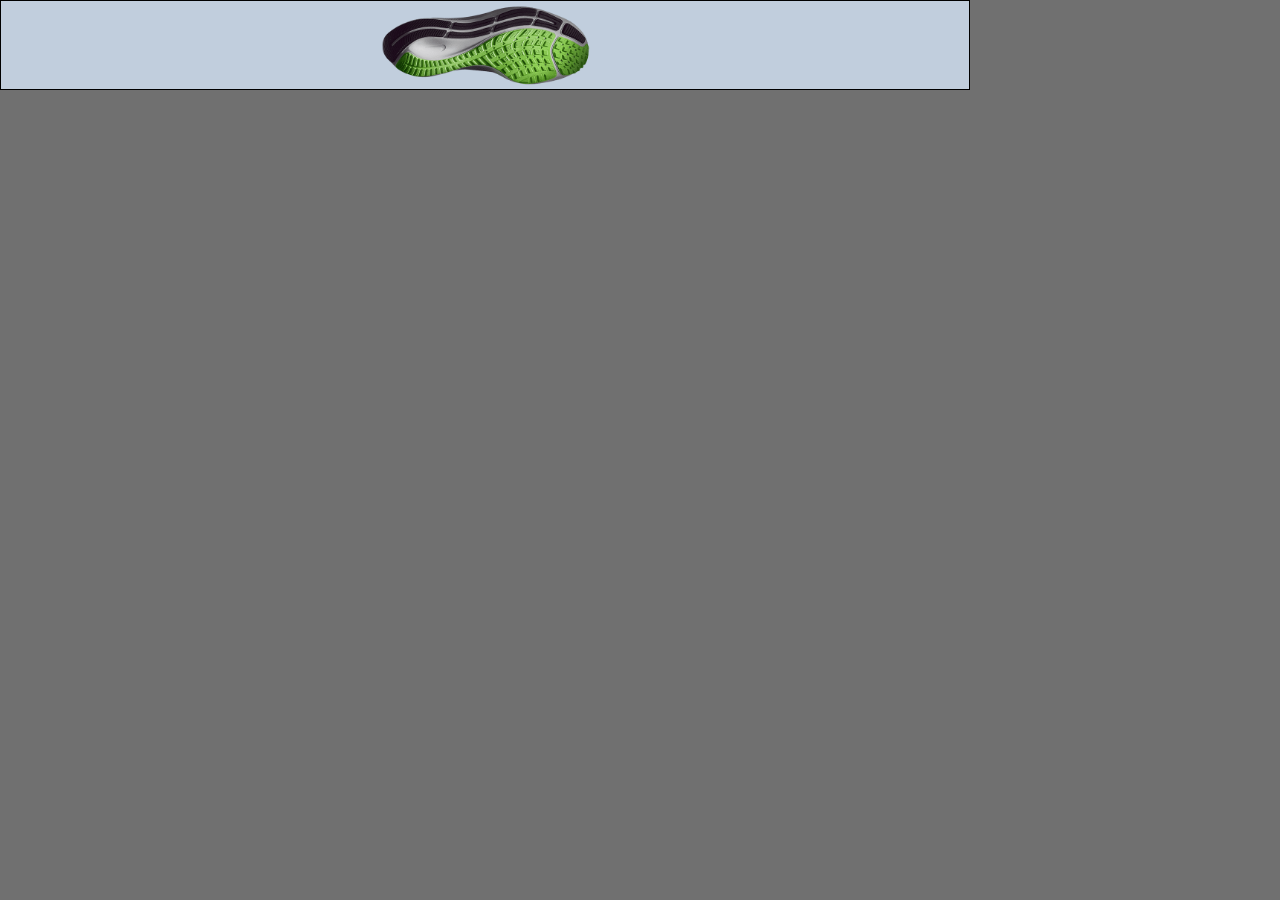
<file: 970x90/index.html>
<!doctype html>
<html lang="en">

  <head>
    <meta charset="utf-8">
    <title>Banner</title>
    <meta http-equiv="X-UA-Compatible" content="IE=Edge">
    <meta name="viewport" content="width=device-width, initial-scale=1, maximum-scale=1, user-scalable=0">
    <link rel="stylesheet" href="bundle.css">
    <meta name="ad.size" content="width=970,height=90">
  </head>

  <body>
    <script>var clickTag = '#';</script>

    <div id="backup" onclick="window.open(window.clickTag || window.clickTAG)"></div>
    <div id="ad_content" class="invisible">

      <div id="pegasus_1" class="sprite-png pegasus_1  gpu"></div>
      <div id="pegasus_2" class="sprite-png pegasus_2  gpu"></div>
      <div id="pegasus_3" class="sprite-png pegasus_3  gpu"></div>

      <div id="txt_1" class="sprite-svg txt_1 "></div>
      <div id="txt_2" class="sprite-svg txt_2 "></div>
      <div id="logo" class="sprite-svg logo"></div>

      <div id="cta_container">
        <div id="cta_bg"></div>
        <div id="cta_txt" class="sprite-svg cta_txt"></div>
      </div>










    </div>

    <!--[if !IE]><!-->
    <script src="https://cdnjs.cloudflare.com/ajax/libs/gsap/3.2.6/gsap.min.js"></script>
    <script src="bundle.js"></script>
    <!--<![endif]-->
    <!--[if IE]>
    <script>
      document.getElementById('backup').className = 'backup'; // IE9 or below
    </script>
    <![endif]-->
  </body>

</html>
</file>
<file: 160x600/bundle.css>
/**
 * Main reset
 * ----------
 */
html, body {
  padding: 0;
  margin: 0;
  -webkit-user-select: none;
     -moz-user-select: none;
      -ms-user-select: none;
          user-select: none; }

html {
  font-size: 1em; }

body {
  font-size: 100%; }

a img, :link img, :visited img {
  border: 0; }

*, *:before, *:after {
  box-sizing: border-box; }

/**
 * Centering utilties
 * ------------------
 */
.center {
  left: 0;
  right: 0;
  margin-left: auto;
  margin-right: auto; }

.middle {
  top: 0;
  bottom: 0;
  margin-top: auto;
  margin-bottom: auto; }

.center-middle {
  left: 0;
  right: 0;
  top: 0;
  bottom: 0;
  margin: auto; }

.center-trans {
  left: 50%;
  transform: translateX(-50%); }

.middle-trans {
  top: 50%;
  transform: translateY(-50%); }

.center-middle-trans {
  left: 50%;
  top: 50%;
  transform: translate(-50%, -50%); }

/**
 * Generic utilties
 * ----------------
 */
.alpha-0 {
  opacity: 0; }

.invisible {
  visibility: hidden; }

.hide {
  display: none; }

.offstage {
  left: -9999px;
  top: -9999px; }

.anti-alias {
  font-smooth: always;
  -webkit-font-smoothing: antialiased;
  -moz-osx-font-smoothing: grayscale; }

.gpu {
  -webkit-backface-visibility: hidden;
          backface-visibility: hidden;
  transform: translateZ(0); }

.line-fix {
  outline: 1px solid transparent; }

@supports (-moz-appearance: meterbar) {
  .gpu {
    transform: translateZ(0) rotate(0.02deg); } }

.transform-reset {
  transform: none !important; }

/**
 * Main base
 * ---------
 * Generic ad layout file
 */
body {
  background: #707070; }

#ad_content {
  background: #c1cedd;
  font-family: Helvetica, Arial, sans-serif;
  overflow: hidden; }
  #ad_content div, #ad_content svg {
    position: absolute; }

.backup {
  background: url("backup.jpg") -1px -1px no-repeat;
  background-size: 160px 600px; }

#ad_content, .backup {
  border: 1px solid black;
  cursor: pointer;
  position: absolute;
  width: 160px;
  height: 600px; }

/* ---------------------------------------- */
#pegasus_1 {
  top: 244px;
  left: -49px; }

#pegasus_2 {
  top: 226px;
  left: -41px; }

#pegasus_3 {
  top: 239px;
  left: 21px; }

#txt_1 {
  top: 26px;
  left: 17px; }

#txt_2 {
  top: 49px;
  left: 65px; }

#logo {
  top: 49px;
  left: 17px; }

#cta_container {
  top: 540px;
  left: 17px; }

#cta_bg {
  background: black;
  width: 124px;
  height: 31px; }

#cta_txt {
  top: 9px;
  left: 14px; }

.sprite-png { background-image: url('sprite.png') }
.sprite-png.pegasus_1 {
  width: 245px;
  height: 92px;
  background-position: 0px -114px;
  background-size: 366px 207px; }
.sprite-png.pegasus_2 {
  width: 244px;
  height: 110px;
  background-position: 0px 0px;
  background-size: 366px 207px; }
.sprite-png.pegasus_3 {
  width: 116px;
  height: 103px;
  background-position: -249px 0px;
  background-size: 366px 207px; }
.sprite-svg { background: url('sprite.svg') no-repeat; }
.sprite-svg.cta_txt {
  background-position: 0 41.46341463414634%;
  width: 95.17px;
  height: 11.66px; }
.sprite-svg.logo {
  background-position: 82.88956787429069% 82.4209452567154%;
  width: 32.36px;
  height: 12.59px; }
.sprite-svg.txt_1 {
  background-position: 0 0;
  width: 123.34px;
  height: 12.58px; }
.sprite-svg.txt_2 {
  background-position: 0 98.6970684039088%;
  width: 75.96px;
  height: 17.44px; }
</file>
<file: 170x150/bundle.css>
/**
 * Main reset
 * ----------
 */
html, body {
  padding: 0;
  margin: 0;
  -webkit-user-select: none;
     -moz-user-select: none;
      -ms-user-select: none;
          user-select: none; }

html {
  font-size: 1em; }

body {
  font-size: 100%; }

a img, :link img, :visited img {
  border: 0; }

*, *:before, *:after {
  box-sizing: border-box; }

/**
 * Centering utilties
 * ------------------
 */
.center {
  left: 0;
  right: 0;
  margin-left: auto;
  margin-right: auto; }

.middle {
  top: 0;
  bottom: 0;
  margin-top: auto;
  margin-bottom: auto; }

.center-middle {
  left: 0;
  right: 0;
  top: 0;
  bottom: 0;
  margin: auto; }

.center-trans {
  left: 50%;
  transform: translateX(-50%); }

.middle-trans {
  top: 50%;
  transform: translateY(-50%); }

.center-middle-trans {
  left: 50%;
  top: 50%;
  transform: translate(-50%, -50%); }

/**
 * Generic utilties
 * ----------------
 */
.alpha-0 {
  opacity: 0; }

.invisible {
  visibility: hidden; }

.hide {
  display: none; }

.offstage {
  left: -9999px;
  top: -9999px; }

.anti-alias {
  font-smooth: always;
  -webkit-font-smoothing: antialiased;
  -moz-osx-font-smoothing: grayscale; }

.gpu {
  -webkit-backface-visibility: hidden;
          backface-visibility: hidden;
  transform: translateZ(0); }

.line-fix {
  outline: 1px solid transparent; }

@supports (-moz-appearance: meterbar) {
  .gpu {
    transform: translateZ(0) rotate(0.02deg); } }

.transform-reset {
  transform: none !important; }

/**
 * Main base
 * ---------
 * Generic ad layout file
 */
body {
  background: #707070; }

#ad_content {
  background: #c1cedd;
  font-family: Helvetica, Arial, sans-serif;
  overflow: hidden; }
  #ad_content div, #ad_content svg {
    position: absolute; }

.backup {
  background: url("backup.jpg") -1px -1px no-repeat;
  background-size: 170px 150px; }

#ad_content, .backup {
  border: 1px solid black;
  cursor: pointer;
  position: absolute;
  width: 170px;
  height: 150px; }

/* ---------------------------------------- */
#pegasus_1 {
  top: 48px;
  left: 16px; }

#pegasus_2 {
  top: 40px;
  left: 17px; }

#pegasus_3 {
  top: 31px;
  left: 28px; }

#txt_1 {
  top: 9px;
  left: 8px; }

#txt_2 {
  top: 7px;
  left: 113px; }

#logo {
  top: 9px;
  left: 86px; }

#cta_container {
  top: 119px;
  left: 82px; }

#cta_bg {
  background: black;
  width: 75px;
  height: 19px; }

#cta_txt {
  top: 6px;
  left: 9px; }

.sprite-png { background-image: url('sprite.png') }
.sprite-png.pegasus_1 {
  width: 135px;
  height: 51px;
  background-position: 0px -93px;
  background-size: 255px 144px; }
.sprite-png.pegasus_2 {
  width: 136px;
  height: 61px;
  background-position: -117px 0px;
  background-size: 255px 144px; }
.sprite-png.pegasus_3 {
  width: 112px;
  height: 88px;
  background-position: 0px 0px;
  background-size: 255px 144px; }
.sprite-svg { background: url('sprite.svg') no-repeat; }
.sprite-svg.cta_txt {
  background-position: 0 39.02922238732045%;
  width: 57.99px;
  height: 7.81px; }
.sprite-svg.logo {
  background-position: 93.55407523510972% 77.98210735586481%;
  width: 18.96px;
  height: 7.88px; }
.sprite-svg.txt_1 {
  background-position: 0 0;
  width: 69.78px;
  height: 7.88px; }
.sprite-svg.txt_2 {
  background-position: 0 95.0909090909091%;
  width: 47.75px;
  height: 11.5px; }
</file>
<file: 300x250/bundle.css>
/**
 * Main reset
 * ----------
 */
html, body {
  padding: 0;
  margin: 0;
  -webkit-user-select: none;
     -moz-user-select: none;
      -ms-user-select: none;
          user-select: none; }

html {
  font-size: 1em; }

body {
  font-size: 100%; }

a img, :link img, :visited img {
  border: 0; }

*, *:before, *:after {
  box-sizing: border-box; }

/**
 * Centering utilties
 * ------------------
 */
.center {
  left: 0;
  right: 0;
  margin-left: auto;
  margin-right: auto; }

.middle {
  top: 0;
  bottom: 0;
  margin-top: auto;
  margin-bottom: auto; }

.center-middle {
  left: 0;
  right: 0;
  top: 0;
  bottom: 0;
  margin: auto; }

.center-trans {
  left: 50%;
  transform: translateX(-50%); }

.middle-trans {
  top: 50%;
  transform: translateY(-50%); }

.center-middle-trans {
  left: 50%;
  top: 50%;
  transform: translate(-50%, -50%); }

/**
 * Generic utilties
 * ----------------
 */
.alpha-0 {
  opacity: 0; }

.invisible {
  visibility: hidden; }

.hide {
  display: none; }

.offstage {
  left: -9999px;
  top: -9999px; }

.anti-alias {
  font-smooth: always;
  -webkit-font-smoothing: antialiased;
  -moz-osx-font-smoothing: grayscale; }

.gpu {
  -webkit-backface-visibility: hidden;
          backface-visibility: hidden;
  transform: translateZ(0); }

.line-fix {
  outline: 1px solid transparent; }

@supports (-moz-appearance: meterbar) {
  .gpu {
    transform: translateZ(0) rotate(0.02deg); } }

.transform-reset {
  transform: none !important; }

/**
 * Main base
 * ---------
 * Generic ad layout file
 */
body {
  background: #707070; }

#ad_content {
  background: #c1cedd;
  font-family: Helvetica, Arial, sans-serif;
  overflow: hidden; }
  #ad_content div, #ad_content svg {
    position: absolute; }

.backup {
  background: url("backup.jpg") -1px -1px no-repeat;
  background-size: 300px 250px; }

#ad_content, .backup {
  border: 1px solid black;
  cursor: pointer;
  position: absolute;
  width: 300px;
  height: 250px; }

/* ---------------------------------------- */
#pegasus_1 {
  top: 71px;
  left: 26px; }

#pegasus_2 {
  top: 64px;
  left: 29px; }

#pegasus_3 {
  top: 55px;
  left: 48px; }

#txt_1 {
  top: 18px;
  left: 13px; }

#txt_2 {
  top: 17px;
  left: 201px; }

#logo {
  top: 18px;
  left: 152px; }

#cta_container {
  top: 204px;
  left: 168px; }

#cta_bg {
  background: black;
  width: 116px;
  height: 30px; }

#cta_txt {
  top: 10px;
  left: 13px; }

.sprite-png { background-image: url('sprite.png') }
.sprite-png.pegasus_1 {
  width: 241px;
  height: 91px;
  background-position: 0px -162px;
  background-size: 447px 255px; }
.sprite-png.pegasus_2 {
  width: 243px;
  height: 109px;
  background-position: -204px 0px;
  background-size: 447px 255px; }
.sprite-png.pegasus_3 {
  width: 200px;
  height: 157px;
  background-position: 0px 0px;
  background-size: 447px 255px; }
.sprite-svg { background: url('sprite.svg') no-repeat; }
.sprite-svg.cta_txt {
  background-position: 0 39.198497182216656%;
  width: 89.49px;
  height: 11.06px; }
.sprite-svg.logo {
  background-position: 91.41579406631762% 77.36220472440945%;
  width: 32.32px;
  height: 12.52px; }
.sprite-svg.txt_1 {
  background-position: 0 0;
  width: 123.19px;
  height: 12.52px; }
.sprite-svg.txt_2 {
  background-position: 0 98.25%;
  width: 83.81px;
  height: 19px; }
</file>
<file: 300x300/bundle.css>
/**
 * Main reset
 * ----------
 */
html, body {
  padding: 0;
  margin: 0;
  -webkit-user-select: none;
     -moz-user-select: none;
      -ms-user-select: none;
          user-select: none; }

html {
  font-size: 1em; }

body {
  font-size: 100%; }

a img, :link img, :visited img {
  border: 0; }

*, *:before, *:after {
  box-sizing: border-box; }

/**
 * Centering utilties
 * ------------------
 */
.center {
  left: 0;
  right: 0;
  margin-left: auto;
  margin-right: auto; }

.middle {
  top: 0;
  bottom: 0;
  margin-top: auto;
  margin-bottom: auto; }

.center-middle {
  left: 0;
  right: 0;
  top: 0;
  bottom: 0;
  margin: auto; }

.center-trans {
  left: 50%;
  transform: translateX(-50%); }

.middle-trans {
  top: 50%;
  transform: translateY(-50%); }

.center-middle-trans {
  left: 50%;
  top: 50%;
  transform: translate(-50%, -50%); }

/**
 * Generic utilties
 * ----------------
 */
.alpha-0 {
  opacity: 0; }

.invisible {
  visibility: hidden; }

.hide {
  display: none; }

.offstage {
  left: -9999px;
  top: -9999px; }

.anti-alias {
  font-smooth: always;
  -webkit-font-smoothing: antialiased;
  -moz-osx-font-smoothing: grayscale; }

.gpu {
  -webkit-backface-visibility: hidden;
          backface-visibility: hidden;
  transform: translateZ(0); }

.line-fix {
  outline: 1px solid transparent; }

@supports (-moz-appearance: meterbar) {
  .gpu {
    transform: translateZ(0) rotate(0.02deg); } }

.transform-reset {
  transform: none !important; }

/**
 * Main base
 * ---------
 * Generic ad layout file
 */
body {
  background: #707070; }

#ad_content {
  background: #c1cedd;
  font-family: Helvetica, Arial, sans-serif;
  overflow: hidden; }
  #ad_content div, #ad_content svg {
    position: absolute; }

.backup {
  background: url("backup.jpg") -1px -1px no-repeat;
  background-size: 300px 300px; }

#ad_content, .backup {
  border: 1px solid black;
  cursor: pointer;
  position: absolute;
  width: 300px;
  height: 300px; }

/* ---------------------------------------- */
#pegasus_1 {
  top: 101px;
  left: 26px; }

#pegasus_2 {
  top: 91px;
  left: 29px; }

#pegasus_3 {
  top: 71px;
  left: 49px; }

#txt_1 {
  top: 16px;
  left: 13px; }

#txt_2 {
  top: 15px;
  left: 201px; }

#logo {
  top: 16px;
  left: 152px; }

#cta_container {
  top: 253px;
  left: 161px; }

#cta_bg {
  background: black;
  width: 124px;
  height: 32px; }

#cta_txt {
  top: 9px;
  left: 14px; }

.sprite-png { background-image: url('sprite.png') }
.sprite-png.pegasus_1 {
  width: 241px;
  height: 91px;
  background-position: 0px -162px;
  background-size: 447px 255px; }
.sprite-png.pegasus_2 {
  width: 243px;
  height: 109px;
  background-position: -204px 0px;
  background-size: 447px 255px; }
.sprite-png.pegasus_3 {
  width: 200px;
  height: 157px;
  background-position: 0px 0px;
  background-size: 447px 255px; }
.sprite-svg { background: url('sprite.svg') no-repeat; }
.sprite-svg.cta_txt {
  background-position: 0 38.84579584238287%;
  width: 96.14px;
  height: 11.77px; }
.sprite-svg.logo {
  background-position: 91.41579406631762% 77.16010165184244%;
  width: 32.32px;
  height: 12.52px; }
.sprite-svg.txt_1 {
  background-position: 0 0;
  width: 123.19px;
  height: 12.52px; }
.sprite-svg.txt_2 {
  background-position: 0 97.16%;
  width: 83.81px;
  height: 19px; }
</file>
<file: 300x50/bundle.css>
/**
 * Main reset
 * ----------
 */
html, body {
  padding: 0;
  margin: 0;
  -webkit-user-select: none;
     -moz-user-select: none;
      -ms-user-select: none;
          user-select: none; }

html {
  font-size: 1em; }

body {
  font-size: 100%; }

a img, :link img, :visited img {
  border: 0; }

*, *:before, *:after {
  box-sizing: border-box; }

/**
 * Centering utilties
 * ------------------
 */
.center {
  left: 0;
  right: 0;
  margin-left: auto;
  margin-right: auto; }

.middle {
  top: 0;
  bottom: 0;
  margin-top: auto;
  margin-bottom: auto; }

.center-middle {
  left: 0;
  right: 0;
  top: 0;
  bottom: 0;
  margin: auto; }

.center-trans {
  left: 50%;
  transform: translateX(-50%); }

.middle-trans {
  top: 50%;
  transform: translateY(-50%); }

.center-middle-trans {
  left: 50%;
  top: 50%;
  transform: translate(-50%, -50%); }

/**
 * Generic utilties
 * ----------------
 */
.alpha-0 {
  opacity: 0; }

.invisible {
  visibility: hidden; }

.hide {
  display: none; }

.offstage {
  left: -9999px;
  top: -9999px; }

.anti-alias {
  font-smooth: always;
  -webkit-font-smoothing: antialiased;
  -moz-osx-font-smoothing: grayscale; }

.gpu {
  -webkit-backface-visibility: hidden;
          backface-visibility: hidden;
  transform: translateZ(0); }

.line-fix {
  outline: 1px solid transparent; }

@supports (-moz-appearance: meterbar) {
  .gpu {
    transform: translateZ(0) rotate(0.02deg); } }

.transform-reset {
  transform: none !important; }

/**
 * Main base
 * ---------
 * Generic ad layout file
 */
body {
  background: #707070; }

#ad_content {
  background: #c1cedd;
  font-family: Helvetica, Arial, sans-serif;
  overflow: hidden; }
  #ad_content div, #ad_content svg {
    position: absolute; }

.backup {
  background: url("backup.jpg") -1px -1px no-repeat;
  background-size: 300px 50px; }

#ad_content, .backup {
  border: 1px solid black;
  cursor: pointer;
  position: absolute;
  width: 300px;
  height: 50px; }

/* ---------------------------------------- */
#pegasus_1 {
  top: -5px;
  left: 69px; }

#pegasus_2 {
  top: -12px;
  left: 70px; }

#pegasus_3 {
  top: 6px;
  left: 120px; }

#txt_1 {
  top: 13px;
  left: 11px; }

#txt_2 {
  top: 26px;
  left: 40px; }

#logo {
  top: 26px;
  left: 11px; }

#cta_container {
  top: 14px;
  left: 208px; }

#cta_bg {
  background: black;
  width: 78px;
  height: 19px; }

#cta_txt {
  top: 5px;
  left: 8px; }

.sprite-png { background-image: url('sprite.png') }
.sprite-png.pegasus_1 {
  width: 158px;
  height: 60px;
  background-position: -159px 0px;
  background-size: 318px 114px; }
.sprite-png.pegasus_2 {
  width: 155px;
  height: 70px;
  background-position: 0px 0px;
  background-size: 318px 114px; }
.sprite-png.pegasus_3 {
  width: 63px;
  height: 38px;
  background-position: 0px -75px;
  background-size: 318px 114px; }
.sprite-svg { background: url('sprite.svg') no-repeat; }
.sprite-svg.cta_txt {
  background-position: 0 41.078629032258064%;
  width: 61.39px;
  height: 8.16px; }
.sprite-svg.logo {
  background-position: 83.53309976028028% 82.1662468513854%;
  width: 19.77px;
  height: 8.15px; }
.sprite-svg.txt_1 {
  background-position: 0 0;
  width: 73.03px;
  height: 8.15px; }
.sprite-svg.txt_2 {
  background-position: 0 95.77216676453318%;
  width: 45.3px;
  height: 10.97px; }
</file>
<file: 300x600/bundle.css>
/**
 * Main reset
 * ----------
 */
html, body {
  padding: 0;
  margin: 0;
  -webkit-user-select: none;
     -moz-user-select: none;
      -ms-user-select: none;
          user-select: none; }

html {
  font-size: 1em; }

body {
  font-size: 100%; }

a img, :link img, :visited img {
  border: 0; }

*, *:before, *:after {
  box-sizing: border-box; }

/**
 * Centering utilties
 * ------------------
 */
.center {
  left: 0;
  right: 0;
  margin-left: auto;
  margin-right: auto; }

.middle {
  top: 0;
  bottom: 0;
  margin-top: auto;
  margin-bottom: auto; }

.center-middle {
  left: 0;
  right: 0;
  top: 0;
  bottom: 0;
  margin: auto; }

.center-trans {
  left: 50%;
  transform: translateX(-50%); }

.middle-trans {
  top: 50%;
  transform: translateY(-50%); }

.center-middle-trans {
  left: 50%;
  top: 50%;
  transform: translate(-50%, -50%); }

/**
 * Generic utilties
 * ----------------
 */
.alpha-0 {
  opacity: 0; }

.invisible {
  visibility: hidden; }

.hide {
  display: none; }

.offstage {
  left: -9999px;
  top: -9999px; }

.anti-alias {
  font-smooth: always;
  -webkit-font-smoothing: antialiased;
  -moz-osx-font-smoothing: grayscale; }

.gpu {
  -webkit-backface-visibility: hidden;
          backface-visibility: hidden;
  transform: translateZ(0); }

.line-fix {
  outline: 1px solid transparent; }

@supports (-moz-appearance: meterbar) {
  .gpu {
    transform: translateZ(0) rotate(0.02deg); } }

.transform-reset {
  transform: none !important; }

/**
 * Main base
 * ---------
 * Generic ad layout file
 */
body {
  background: #707070; }

#ad_content {
  background: #c1cedd;
  font-family: Helvetica, Arial, sans-serif;
  overflow: hidden; }
  #ad_content div, #ad_content svg {
    position: absolute; }

.backup {
  background: url("backup.jpg") -1px -1px no-repeat;
  background-size: 300px 600px; }

#ad_content, .backup {
  border: 1px solid black;
  cursor: pointer;
  position: absolute;
  width: 300px;
  height: 600px; }

/* ---------------------------------------- */
#pegasus_1 {
  top: 247px;
  left: 16px; }

#pegasus_2 {
  top: 230px;
  left: 15px; }

#pegasus_3 {
  top: 196px;
  left: 35px; }

#txt_1 {
  top: 25px;
  left: 13px; }

#txt_2 {
  top: 23px;
  left: 201px; }

#logo {
  top: 24px;
  left: 152px; }

#cta_container {
  top: 546px;
  left: 77px; }

#cta_bg {
  background: black;
  width: 144px;
  height: 37px; }

#cta_txt {
  top: 12px;
  left: 18px; }

.sprite-png { background-image: url('sprite.png') }
.sprite-png.pegasus_1 {
  width: 264px;
  height: 99px;
  background-position: -234px 0px;
  background-size: 498px 204px; }
.sprite-png.pegasus_2 {
  width: 270px;
  height: 121px;
  background-position: -468px -210px; }
.sprite-png.pegasus_3 {
  width: 229px;
  height: 203px;
  background-position: 0px 0px;
  background-size: 498px 204px; }
.sprite-svg { background: url('sprite.svg') no-repeat; }
.sprite-svg.cta_txt {
  background-position: 0 39.43307086614173%;
  width: 110.5px;
  height: 13.25px; }
.sprite-svg.logo {
  background-position: 91.41579406631762% 79.34113300492609%;
  width: 32.32px;
  height: 12.52px; }
.sprite-svg.txt_1 {
  background-position: 0 0;
  width: 123.19px;
  height: 12.52px; }
.sprite-svg.txt_2 {
  background-position: 0 99.11538461538461%;
  width: 83.81px;
  height: 19px; }
</file>
<file: 320x480/bundle.css>
/**
 * Main reset
 * ----------
 */
html, body {
  padding: 0;
  margin: 0;
  -webkit-user-select: none;
     -moz-user-select: none;
      -ms-user-select: none;
          user-select: none; }

html {
  font-size: 1em; }

body {
  font-size: 100%; }

a img, :link img, :visited img {
  border: 0; }

*, *:before, *:after {
  box-sizing: border-box; }

/**
 * Centering utilties
 * ------------------
 */
.center {
  left: 0;
  right: 0;
  margin-left: auto;
  margin-right: auto; }

.middle {
  top: 0;
  bottom: 0;
  margin-top: auto;
  margin-bottom: auto; }

.center-middle {
  left: 0;
  right: 0;
  top: 0;
  bottom: 0;
  margin: auto; }

.center-trans {
  left: 50%;
  transform: translateX(-50%); }

.middle-trans {
  top: 50%;
  transform: translateY(-50%); }

.center-middle-trans {
  left: 50%;
  top: 50%;
  transform: translate(-50%, -50%); }

/**
 * Generic utilties
 * ----------------
 */
.alpha-0 {
  opacity: 0; }

.invisible {
  visibility: hidden; }

.hide {
  display: none; }

.offstage {
  left: -9999px;
  top: -9999px; }

.anti-alias {
  font-smooth: always;
  -webkit-font-smoothing: antialiased;
  -moz-osx-font-smoothing: grayscale; }

.gpu {
  -webkit-backface-visibility: hidden;
          backface-visibility: hidden;
  transform: translateZ(0); }

.line-fix {
  outline: 1px solid transparent; }

@supports (-moz-appearance: meterbar) {
  .gpu {
    transform: translateZ(0) rotate(0.02deg); } }

.transform-reset {
  transform: none !important; }

/**
 * Main base
 * ---------
 * Generic ad layout file
 */
body {
  background: #707070; }

#ad_content {
  background: #c1cedd;
  font-family: Helvetica, Arial, sans-serif;
  overflow: hidden; }
  #ad_content div, #ad_content svg {
    position: absolute; }

.backup {
  background: url("backup.jpg") -1px -1px no-repeat;
  background-size: 320px 480px; }

#ad_content, .backup {
  border: 1px solid black;
  cursor: pointer;
  position: absolute;
  width: 320px;
  height: 480px; }

/* ---------------------------------------- */
#pegasus_1 {
  top: 178px;
  left: 20px; }

#pegasus_2 {
  top: 164px;
  left: 22px; }

#pegasus_3 {
  top: 150px;
  left: 46px; }

#txt_1 {
  top: 25px;
  left: 20px; }

#txt_2 {
  top: 23px;
  left: 212px; }

#logo {
  top: 24px;
  left: 163px; }

#cta_container {
  top: 420px;
  left: 88px; }

#cta_bg {
  background: black;
  width: 144px;
  height: 37px; }

#cta_txt {
  top: 12px;
  left: 18px; }

.sprite-png { background-image: url('sprite.png') }
.sprite-png.pegasus_1 {
  width: 273px;
  height: 103px;
  background-position: -231px 0px;
  background-size: 507px 180px; }
.sprite-png.pegasus_2 {
  width: 275px;
  height: 124px;
  background-position: -462px -216px; }
.sprite-png.pegasus_3 {
  width: 226px;
  height: 177px;
  background-position: 0px 0px;
  background-size: 507px 180px; }
.sprite-svg { background: url('sprite.svg') no-repeat; }
.sprite-svg.cta_txt {
  background-position: 0 39.14503816793893%;
  width: 110.5px;
  height: 13.25px; }
.sprite-svg.logo {
  background-position: 92.06536931512741% 78.5951160687368%;
  width: 32.99px;
  height: 12.83px; }
.sprite-svg.txt_1 {
  background-position: 0 0;
  width: 125.89px;
  height: 12.82px; }
.sprite-svg.txt_2 {
  background-position: 0 98.37735849056604%;
  width: 85.63px;
  height: 19.5px; }
</file>
<file: 320x50/bundle.css>
/**
 * Main reset
 * ----------
 */
html, body {
  padding: 0;
  margin: 0;
  -webkit-user-select: none;
     -moz-user-select: none;
      -ms-user-select: none;
          user-select: none; }

html {
  font-size: 1em; }

body {
  font-size: 100%; }

a img, :link img, :visited img {
  border: 0; }

*, *:before, *:after {
  box-sizing: border-box; }

/**
 * Centering utilties
 * ------------------
 */
.center {
  left: 0;
  right: 0;
  margin-left: auto;
  margin-right: auto; }

.middle {
  top: 0;
  bottom: 0;
  margin-top: auto;
  margin-bottom: auto; }

.center-middle {
  left: 0;
  right: 0;
  top: 0;
  bottom: 0;
  margin: auto; }

.center-trans {
  left: 50%;
  transform: translateX(-50%); }

.middle-trans {
  top: 50%;
  transform: translateY(-50%); }

.center-middle-trans {
  left: 50%;
  top: 50%;
  transform: translate(-50%, -50%); }

/**
 * Generic utilties
 * ----------------
 */
.alpha-0 {
  opacity: 0; }

.invisible {
  visibility: hidden; }

.hide {
  display: none; }

.offstage {
  left: -9999px;
  top: -9999px; }

.anti-alias {
  font-smooth: always;
  -webkit-font-smoothing: antialiased;
  -moz-osx-font-smoothing: grayscale; }

.gpu {
  -webkit-backface-visibility: hidden;
          backface-visibility: hidden;
  transform: translateZ(0); }

.line-fix {
  outline: 1px solid transparent; }

@supports (-moz-appearance: meterbar) {
  .gpu {
    transform: translateZ(0) rotate(0.02deg); } }

.transform-reset {
  transform: none !important; }

/**
 * Main base
 * ---------
 * Generic ad layout file
 */
body {
  background: #707070; }

#ad_content {
  background: #c1cedd;
  font-family: Helvetica, Arial, sans-serif;
  overflow: hidden; }
  #ad_content div, #ad_content svg {
    position: absolute; }

.backup {
  background: url("backup.jpg") -1px -1px no-repeat;
  background-size: 320px 50px; }

#ad_content, .backup {
  border: 1px solid black;
  cursor: pointer;
  position: absolute;
  width: 320px;
  height: 50px; }

/* ---------------------------------------- */
#pegasus_1 {
  top: -5px;
  left: 76px; }

#pegasus_2 {
  top: -12px;
  left: 77px; }

#pegasus_3 {
  top: 6px;
  left: 127px; }

#txt_1 {
  top: 13px;
  left: 11px; }

#txt_2 {
  top: 26px;
  left: 40px; }

#logo {
  top: 26px;
  left: 11px; }

#cta_container {
  top: 14px;
  left: 228px; }

#cta_bg {
  background: black;
  width: 78px;
  height: 19px; }

#cta_txt {
  top: 5px;
  left: 8px; }

.sprite-png { background-image: url('sprite.png') }
.sprite-png.pegasus_1 {
  width: 158px;
  height: 60px;
  background-position: -159px 0px;
  background-size: 318px 114px; }
.sprite-png.pegasus_2 {
  width: 155px;
  height: 70px;
  background-position: 0px 0px;
  background-size: 318px 114px; }
.sprite-png.pegasus_3 {
  width: 63px;
  height: 38px;
  background-position: 0px -75px;
  background-size: 318px 114px; }
.sprite-svg { background: url('sprite.svg') no-repeat; }
.sprite-svg.cta_txt {
  background-position: 0 41.078629032258064%;
  width: 61.39px;
  height: 8.16px; }
.sprite-svg.logo {
  background-position: 83.53309976028028% 82.1662468513854%;
  width: 19.77px;
  height: 8.15px; }
.sprite-svg.txt_1 {
  background-position: 0 0;
  width: 73.03px;
  height: 8.15px; }
.sprite-svg.txt_2 {
  background-position: 0 95.77216676453318%;
  width: 45.3px;
  height: 10.97px; }
</file>
<file: 450x65/bundle.css>
/**
 * Main reset
 * ----------
 */
html, body {
  padding: 0;
  margin: 0;
  -webkit-user-select: none;
     -moz-user-select: none;
      -ms-user-select: none;
          user-select: none; }

html {
  font-size: 1em; }

body {
  font-size: 100%; }

a img, :link img, :visited img {
  border: 0; }

*, *:before, *:after {
  box-sizing: border-box; }

/**
 * Centering utilties
 * ------------------
 */
.center {
  left: 0;
  right: 0;
  margin-left: auto;
  margin-right: auto; }

.middle {
  top: 0;
  bottom: 0;
  margin-top: auto;
  margin-bottom: auto; }

.center-middle {
  left: 0;
  right: 0;
  top: 0;
  bottom: 0;
  margin: auto; }

.center-trans {
  left: 50%;
  transform: translateX(-50%); }

.middle-trans {
  top: 50%;
  transform: translateY(-50%); }

.center-middle-trans {
  left: 50%;
  top: 50%;
  transform: translate(-50%, -50%); }

/**
 * Generic utilties
 * ----------------
 */
.alpha-0 {
  opacity: 0; }

.invisible {
  visibility: hidden; }

.hide {
  display: none; }

.offstage {
  left: -9999px;
  top: -9999px; }

.anti-alias {
  font-smooth: always;
  -webkit-font-smoothing: antialiased;
  -moz-osx-font-smoothing: grayscale; }

.gpu {
  -webkit-backface-visibility: hidden;
          backface-visibility: hidden;
  transform: translateZ(0); }

.line-fix {
  outline: 1px solid transparent; }

@supports (-moz-appearance: meterbar) {
  .gpu {
    transform: translateZ(0) rotate(0.02deg); } }

.transform-reset {
  transform: none !important; }

/**
 * Main base
 * ---------
 * Generic ad layout file
 */
body {
  background: #707070; }

#ad_content {
  background: #c1cedd;
  font-family: Helvetica, Arial, sans-serif;
  overflow: hidden; }
  #ad_content div, #ad_content svg {
    position: absolute; }

.backup {
  background: url("backup.jpg") -1px -1px no-repeat;
  background-size: 450px 65px; }

#ad_content, .backup {
  border: 1px solid black;
  cursor: pointer;
  position: absolute;
  width: 450px;
  height: 65px; }

/* ---------------------------------------- */
#pegasus_1 {
  top: -5px;
  left: 128px; }

#pegasus_2 {
  top: -12px;
  left: 130px; }

#pegasus_3 {
  top: 8px;
  left: 185px; }

#txt_1 {
  top: 19px;
  left: 15px; }

#txt_2 {
  top: 34px;
  left: 50px; }

#logo {
  top: 34px;
  left: 15px; }

#cta_container {
  top: 19px;
  left: 337px; }

#cta_bg {
  background: black;
  width: 93px;
  height: 25px; }

#cta_txt {
  top: 8px;
  left: 10px; }

.sprite-png { background-image: url('sprite.png') }
.sprite-png.pegasus_1 {
  width: 192px;
  height: 73px;
  background-position: -195px 0px;
  background-size: 390px 138px; }
.sprite-png.pegasus_2 {
  width: 189px;
  height: 85px;
  background-position: 0px 0px;
  background-size: 390px 138px; }
.sprite-png.pegasus_3 {
  width: 77px;
  height: 46px;
  background-position: 0px -90px;
  background-size: 390px 138px; }
.sprite-svg { background: url('sprite.svg') no-repeat; }
.sprite-svg.cta_txt {
  background-position: 0 41.81818181818182%;
  width: 73.78px;
  height: 9.45px; }
.sprite-svg.logo {
  background-position: 84.17790175112351% 83.68794326241134%;
  width: 23.47px;
  height: 9.44px; }
.sprite-svg.txt_1 {
  background-position: 0 0;
  width: 87.83px;
  height: 9.43px; }
.sprite-svg.txt_2 {
  background-position: 0 98.59007832898173%;
  width: 54.32px;
  height: 12.85px; }
</file>
<file: 480x320/bundle.css>
/**
 * Main reset
 * ----------
 */
html, body {
  padding: 0;
  margin: 0;
  -webkit-user-select: none;
     -moz-user-select: none;
      -ms-user-select: none;
          user-select: none; }

html {
  font-size: 1em; }

body {
  font-size: 100%; }

a img, :link img, :visited img {
  border: 0; }

*, *:before, *:after {
  box-sizing: border-box; }

/**
 * Centering utilties
 * ------------------
 */
.center {
  left: 0;
  right: 0;
  margin-left: auto;
  margin-right: auto; }

.middle {
  top: 0;
  bottom: 0;
  margin-top: auto;
  margin-bottom: auto; }

.center-middle {
  left: 0;
  right: 0;
  top: 0;
  bottom: 0;
  margin: auto; }

.center-trans {
  left: 50%;
  transform: translateX(-50%); }

.middle-trans {
  top: 50%;
  transform: translateY(-50%); }

.center-middle-trans {
  left: 50%;
  top: 50%;
  transform: translate(-50%, -50%); }

/**
 * Generic utilties
 * ----------------
 */
.alpha-0 {
  opacity: 0; }

.invisible {
  visibility: hidden; }

.hide {
  display: none; }

.offstage {
  left: -9999px;
  top: -9999px; }

.anti-alias {
  font-smooth: always;
  -webkit-font-smoothing: antialiased;
  -moz-osx-font-smoothing: grayscale; }

.gpu {
  -webkit-backface-visibility: hidden;
          backface-visibility: hidden;
  transform: translateZ(0); }

.line-fix {
  outline: 1px solid transparent; }

@supports (-moz-appearance: meterbar) {
  .gpu {
    transform: translateZ(0) rotate(0.02deg); } }

.transform-reset {
  transform: none !important; }

/**
 * Main base
 * ---------
 * Generic ad layout file
 */
body {
  background: #707070; }

#ad_content {
  background: #c1cedd;
  font-family: Helvetica, Arial, sans-serif;
  overflow: hidden; }
  #ad_content div, #ad_content svg {
    position: absolute; }

.backup {
  background: url("backup.jpg") -1px -1px no-repeat;
  background-size: 480px 320px; }

#ad_content, .backup {
  border: 1px solid black;
  cursor: pointer;
  position: absolute;
  width: 480px;
  height: 320px; }

/* ---------------------------------------- */
#pegasus_1 {
  top: 100px;
  left: 90px; }

#pegasus_2 {
  top: 82px;
  left: 91px; }

#pegasus_3 {
  top: 65px;
  left: 120px; }

#txt_1 {
  top: 21px;
  left: 47px; }

#txt_2 {
  top: 18px;
  left: 315px; }

#logo {
  top: 21px;
  left: 245px; }

#cta_container {
  top: 255px;
  left: 287px; }

#cta_bg {
  background: black;
  width: 171px;
  height: 42px; }

#cta_txt {
  top: 14px;
  left: 20px; }

.sprite-png { background-image: url('sprite.png') }
.sprite-png.pegasus_1 {
  width: 291px;
  height: 110px;
  background-position: -492px -144px; }
.sprite-png.pegasus_2 {
  width: 293px;
  height: 132px;
  background-position: -492px 0px; }
.sprite-png.pegasus_3 {
  width: 240px;
  height: 189px;
  background-position: 0px 0px;
  background-size: 393px 189px; }
.sprite-svg { background: url('sprite.svg') no-repeat; }
.sprite-svg.cta_txt {
  background-position: 0 38.844527947393146%;
  width: 131.46px;
  height: 15.42px; }
.sprite-svg.logo {
  background-position: 90.97206187947356% 77.1049457177322%;
  width: 45.07px;
  height: 16.55px; }
.sprite-svg.txt_1 {
  background-position: 0 0;
  width: 174.14px;
  height: 16.54px; }
.sprite-svg.txt_2 {
  background-position: 0 98.33846153846154%;
  width: 118.2px;
  height: 25.5px; }
</file>
<file: 728x90/bundle.css>
/**
 * Main reset
 * ----------
 */
html, body {
  padding: 0;
  margin: 0;
  -webkit-user-select: none;
     -moz-user-select: none;
      -ms-user-select: none;
          user-select: none; }

html {
  font-size: 1em; }

body {
  font-size: 100%; }

a img, :link img, :visited img {
  border: 0; }

*, *:before, *:after {
  box-sizing: border-box; }

/**
 * Centering utilties
 * ------------------
 */
.center {
  left: 0;
  right: 0;
  margin-left: auto;
  margin-right: auto; }

.middle {
  top: 0;
  bottom: 0;
  margin-top: auto;
  margin-bottom: auto; }

.center-middle {
  left: 0;
  right: 0;
  top: 0;
  bottom: 0;
  margin: auto; }

.center-trans {
  left: 50%;
  transform: translateX(-50%); }

.middle-trans {
  top: 50%;
  transform: translateY(-50%); }

.center-middle-trans {
  left: 50%;
  top: 50%;
  transform: translate(-50%, -50%); }

/**
 * Generic utilties
 * ----------------
 */
.alpha-0 {
  opacity: 0; }

.invisible {
  visibility: hidden; }

.hide {
  display: none; }

.offstage {
  left: -9999px;
  top: -9999px; }

.anti-alias {
  font-smooth: always;
  -webkit-font-smoothing: antialiased;
  -moz-osx-font-smoothing: grayscale; }

.gpu {
  -webkit-backface-visibility: hidden;
          backface-visibility: hidden;
  transform: translateZ(0); }

.line-fix {
  outline: 1px solid transparent; }

@supports (-moz-appearance: meterbar) {
  .gpu {
    transform: translateZ(0) rotate(0.02deg); } }

.transform-reset {
  transform: none !important; }

/**
 * Main base
 * ---------
 * Generic ad layout file
 */
body {
  background: #707070; }

#ad_content {
  background: #c1cedd;
  font-family: Helvetica, Arial, sans-serif;
  overflow: hidden; }
  #ad_content div, #ad_content svg {
    position: absolute; }

.backup {
  background: url("backup.jpg") -1px -1px no-repeat;
  background-size: 728px 90px; }

#ad_content, .backup {
  border: 1px solid black;
  cursor: pointer;
  position: absolute;
  width: 728px;
  height: 90px; }

/* ---------------------------------------- */
#pegasus_1 {
  top: -8px;
  left: 220px; }

#pegasus_2 {
  top: -22px;
  left: 212px; }

#pegasus_3 {
  top: 11px;
  left: 318px; }

#txt_1 {
  top: 36px;
  left: 25px; }

#txt_2 {
  top: 35px;
  left: 201px; }

#logo {
  top: 36px;
  left: 156px; }

#cta_container {
  top: 25px;
  left: 557px; }

#cta_bg {
  background: black;
  width: 144px;
  height: 37px; }

#cta_txt {
  top: 11px;
  left: 18px; }

.sprite-png { background-image: url('sprite.png') }
.sprite-png.pegasus_1 {
  width: 278px;
  height: 105px;
  background-position: 0px -135px;
  background-size: 390px 240px; }
.sprite-png.pegasus_2 {
  width: 291px;
  height: 130px;
  background-position: 0px 0px;
  background-size: 390px 240px; }
.sprite-png.pegasus_3 {
  width: 92px;
  height: 64px;
  background-position: -297px 0px;
  background-size: 390px 240px; }
.sprite-svg { background: url('sprite.svg') no-repeat; }
.sprite-svg.cta_txt {
  background-position: 0 38.699186991869915%;
  width: 110.5px;
  height: 13.25px; }
.sprite-svg.logo {
  background-position: 91.90325972660357% 78.34890965732087%;
  width: 30.41px;
  height: 11.9px; }
.sprite-svg.txt_1 {
  background-position: 0 0;
  width: 115.56px;
  height: 11.9px; }
.sprite-svg.txt_2 {
  background-position: 0 96.73076923076923%;
  width: 78.66px;
  height: 18px; }
</file>
<file: 800x550/bundle.css>
/**
 * Main reset
 * ----------
 */
html, body {
  padding: 0;
  margin: 0;
  -webkit-user-select: none;
     -moz-user-select: none;
      -ms-user-select: none;
          user-select: none; }

html {
  font-size: 1em; }

body {
  font-size: 100%; }

a img, :link img, :visited img {
  border: 0; }

*, *:before, *:after {
  box-sizing: border-box; }

/**
 * Centering utilties
 * ------------------
 */
.center {
  left: 0;
  right: 0;
  margin-left: auto;
  margin-right: auto; }

.middle {
  top: 0;
  bottom: 0;
  margin-top: auto;
  margin-bottom: auto; }

.center-middle {
  left: 0;
  right: 0;
  top: 0;
  bottom: 0;
  margin: auto; }

.center-trans {
  left: 50%;
  transform: translateX(-50%); }

.middle-trans {
  top: 50%;
  transform: translateY(-50%); }

.center-middle-trans {
  left: 50%;
  top: 50%;
  transform: translate(-50%, -50%); }

/**
 * Generic utilties
 * ----------------
 */
.alpha-0 {
  opacity: 0; }

.invisible {
  visibility: hidden; }

.hide {
  display: none; }

.offstage {
  left: -9999px;
  top: -9999px; }

.anti-alias {
  font-smooth: always;
  -webkit-font-smoothing: antialiased;
  -moz-osx-font-smoothing: grayscale; }

.gpu {
  -webkit-backface-visibility: hidden;
          backface-visibility: hidden;
  transform: translateZ(0); }

.line-fix {
  outline: 1px solid transparent; }

@supports (-moz-appearance: meterbar) {
  .gpu {
    transform: translateZ(0) rotate(0.02deg); } }

.transform-reset {
  transform: none !important; }

/**
 * Main base
 * ---------
 * Generic ad layout file
 */
body {
  background: #707070; }

#ad_content {
  background: #c1cedd;
  font-family: Helvetica, Arial, sans-serif;
  overflow: hidden; }
  #ad_content div, #ad_content svg {
    position: absolute; }

.backup {
  background: url("backup.jpg") -1px -1px no-repeat;
  background-size: 800px 550px; }

#ad_content, .backup {
  border: 1px solid black;
  cursor: pointer;
  position: absolute;
  width: 800px;
  height: 550px; }

/* ---------------------------------------- */
#pegasus_1 {
  top: 156px;
  left: 114px; }

#pegasus_2 {
  top: 130px;
  left: 115px; }

#pegasus_3 {
  top: 100px;
  left: 172px; }

#txt_1 {
  top: 30px;
  left: 79px; }

#txt_2 {
  top: 26px;
  left: 525px; }

#logo {
  top: 30px;
  left: 408px; }

#cta_container {
  top: 446px;
  left: 474px; }

#cta_bg {
  background: black;
  width: 297px;
  height: 74px; }

#cta_txt {
  top: 23px;
  left: 36px; }

.sprite-png { background-image: url('sprite.png') }
.sprite-png.pegasus_1 {
  width: 550px;
  height: 207px;
  background-position: 0px -366px; }
.sprite-png.pegasus_2 {
  width: 554px;
  height: 249px;
  background-position: -462px 0px; }
.sprite-png.pegasus_3 {
  width: 454px;
  height: 356px;
  background-position: 0px 0px; }
.sprite-svg { background: url('sprite.svg') no-repeat; }
.sprite-svg.cta_txt {
  background-position: 0 38.825893497918756%;
  width: 227px;
  height: 25.33px; }
.sprite-svg.logo {
  background-position: 90.88459394164653% 77.10878845870748%;
  width: 73.76px;
  height: 27.07px; }
.sprite-svg.txt_1 {
  background-position: 0 0;
  width: 288.82px;
  height: 27.05px; }
.sprite-svg.txt_2 {
  background-position: 0 99.77142857142857%;
  width: 195.62px;
  height: 42.5px; }
</file>
<file: 840x80/bundle.css>
/**
 * Main reset
 * ----------
 */
html, body {
  padding: 0;
  margin: 0;
  -webkit-user-select: none;
     -moz-user-select: none;
      -ms-user-select: none;
          user-select: none; }

html {
  font-size: 1em; }

body {
  font-size: 100%; }

a img, :link img, :visited img {
  border: 0; }

*, *:before, *:after {
  box-sizing: border-box; }

/**
 * Centering utilties
 * ------------------
 */
.center {
  left: 0;
  right: 0;
  margin-left: auto;
  margin-right: auto; }

.middle {
  top: 0;
  bottom: 0;
  margin-top: auto;
  margin-bottom: auto; }

.center-middle {
  left: 0;
  right: 0;
  top: 0;
  bottom: 0;
  margin: auto; }

.center-trans {
  left: 50%;
  transform: translateX(-50%); }

.middle-trans {
  top: 50%;
  transform: translateY(-50%); }

.center-middle-trans {
  left: 50%;
  top: 50%;
  transform: translate(-50%, -50%); }

/**
 * Generic utilties
 * ----------------
 */
.alpha-0 {
  opacity: 0; }

.invisible {
  visibility: hidden; }

.hide {
  display: none; }

.offstage {
  left: -9999px;
  top: -9999px; }

.anti-alias {
  font-smooth: always;
  -webkit-font-smoothing: antialiased;
  -moz-osx-font-smoothing: grayscale; }

.gpu {
  -webkit-backface-visibility: hidden;
          backface-visibility: hidden;
  transform: translateZ(0); }

.line-fix {
  outline: 1px solid transparent; }

@supports (-moz-appearance: meterbar) {
  .gpu {
    transform: translateZ(0) rotate(0.02deg); } }

.transform-reset {
  transform: none !important; }

/**
 * Main base
 * ---------
 * Generic ad layout file
 */
body {
  background: #707070; }

#ad_content {
  background: #c1cedd;
  font-family: Helvetica, Arial, sans-serif;
  overflow: hidden; }
  #ad_content div, #ad_content svg {
    position: absolute; }

.backup {
  background: url("backup.jpg") -1px -1px no-repeat;
  background-size: 840px 80px; }

#ad_content, .backup {
  border: 1px solid black;
  cursor: pointer;
  position: absolute;
  width: 840px;
  height: 80px; }

/* ---------------------------------------- */
#pegasus_1 {
  top: -8px;
  left: 296px; }

#pegasus_2 {
  top: -18px;
  left: 286px; }

#pegasus_3 {
  top: 10px;
  left: 378px; }

#txt_1 {
  top: 33px;
  left: 22px; }

#txt_2 {
  top: 31px;
  left: 215px; }

#logo {
  top: 32px;
  left: 165px; }

#cta_container {
  top: 22px;
  left: 683px; }

#cta_bg {
  background: black;
  width: 132px;
  height: 34px; }

#cta_txt {
  top: 11px;
  left: 14px; }

.sprite-png { background-image: url('sprite.png') }
.sprite-png.pegasus_1 {
  width: 247px;
  height: 93px;
  background-position: 0px -120px;
  background-size: 348px 216px; }
.sprite-png.pegasus_2 {
  width: 259px;
  height: 116px;
  background-position: 0px 0px;
  background-size: 348px 216px; }
.sprite-png.pegasus_3 {
  width: 82px;
  height: 57px;
  background-position: -264px 0px;
  background-size: 348px 216px; }
.sprite-svg { background: url('sprite.svg') no-repeat; }
.sprite-svg.cta_txt {
  background-position: 0 39.349294045426646%;
  width: 102.45px;
  height: 12.42px; }
.sprite-svg.logo {
  background-position: 91.52199382255831% 78.45819086105067%;
  width: 33.11px;
  height: 12.83px; }
.sprite-svg.txt_1 {
  background-position: 0 0;
  width: 126.33px;
  height: 12.82px; }
.sprite-svg.txt_2 {
  background-position: 0 98.98039215686275%;
  width: 85.93px;
  height: 19.5px; }
</file>
<file: 960x80/bundle.css>
/**
 * Main reset
 * ----------
 */
html, body {
  padding: 0;
  margin: 0;
  -webkit-user-select: none;
     -moz-user-select: none;
      -ms-user-select: none;
          user-select: none; }

html {
  font-size: 1em; }

body {
  font-size: 100%; }

a img, :link img, :visited img {
  border: 0; }

*, *:before, *:after {
  box-sizing: border-box; }

/**
 * Centering utilties
 * ------------------
 */
.center {
  left: 0;
  right: 0;
  margin-left: auto;
  margin-right: auto; }

.middle {
  top: 0;
  bottom: 0;
  margin-top: auto;
  margin-bottom: auto; }

.center-middle {
  left: 0;
  right: 0;
  top: 0;
  bottom: 0;
  margin: auto; }

.center-trans {
  left: 50%;
  transform: translateX(-50%); }

.middle-trans {
  top: 50%;
  transform: translateY(-50%); }

.center-middle-trans {
  left: 50%;
  top: 50%;
  transform: translate(-50%, -50%); }

/**
 * Generic utilties
 * ----------------
 */
.alpha-0 {
  opacity: 0; }

.invisible {
  visibility: hidden; }

.hide {
  display: none; }

.offstage {
  left: -9999px;
  top: -9999px; }

.anti-alias {
  font-smooth: always;
  -webkit-font-smoothing: antialiased;
  -moz-osx-font-smoothing: grayscale; }

.gpu {
  -webkit-backface-visibility: hidden;
          backface-visibility: hidden;
  transform: translateZ(0); }

.line-fix {
  outline: 1px solid transparent; }

@supports (-moz-appearance: meterbar) {
  .gpu {
    transform: translateZ(0) rotate(0.02deg); } }

.transform-reset {
  transform: none !important; }

/**
 * Main base
 * ---------
 * Generic ad layout file
 */
body {
  background: #707070; }

#ad_content {
  background: #c1cedd;
  font-family: Helvetica, Arial, sans-serif;
  overflow: hidden; }
  #ad_content div, #ad_content svg {
    position: absolute; }

.backup {
  background: url("backup.jpg") -1px -1px no-repeat;
  background-size: 960px 80px; }

#ad_content, .backup {
  border: 1px solid black;
  cursor: pointer;
  position: absolute;
  width: 960px;
  height: 80px; }

/* ---------------------------------------- */
#pegasus_1 {
  top: -8px;
  left: 356px; }

#pegasus_2 {
  top: -19px;
  left: 350px; }

#pegasus_3 {
  top: 10px;
  left: 439px; }

#txt_1 {
  top: 30px;
  left: 20px; }

#txt_2 {
  top: 29px;
  left: 228px; }

#logo {
  top: 30px;
  left: 174px; }

#cta_container {
  top: 20px;
  left: 793px; }

#cta_bg {
  background: black;
  width: 144px;
  height: 37px; }

#cta_txt {
  top: 11px;
  left: 18px; }

.sprite-png { background-image: url('sprite.png') }
.sprite-png.pegasus_1 {
  width: 247px;
  height: 93px;
  background-position: 0px -120px;
  background-size: 348px 216px; }
.sprite-png.pegasus_2 {
  width: 259px;
  height: 116px;
  background-position: 0px 0px;
  background-size: 348px 216px; }
.sprite-png.pegasus_3 {
  width: 81px;
  height: 57px;
  background-position: -264px 0px;
  background-size: 348px 216px; }
.sprite-svg { background: url('sprite.svg') no-repeat; }
.sprite-svg.cta_txt {
  background-position: 0 39.568345323741006%;
  width: 110.45px;
  height: 13.25px; }
.sprite-svg.logo {
  background-position: 91.30349043581147% 78.85514018691589%;
  width: 35.58px;
  height: 13.76px; }
.sprite-svg.txt_1 {
  background-position: 0 0;
  width: 136.21px;
  height: 13.75px; }
.sprite-svg.txt_2 {
  background-position: 0 100%;
  width: 92.6px;
  height: 21px; }
</file>
<file: 970x90/bundle.css>
/**
 * Main reset
 * ----------
 */
html, body {
  padding: 0;
  margin: 0;
  -webkit-user-select: none;
     -moz-user-select: none;
      -ms-user-select: none;
          user-select: none; }

html {
  font-size: 1em; }

body {
  font-size: 100%; }

a img, :link img, :visited img {
  border: 0; }

*, *:before, *:after {
  box-sizing: border-box; }

/**
 * Centering utilties
 * ------------------
 */
.center {
  left: 0;
  right: 0;
  margin-left: auto;
  margin-right: auto; }

.middle {
  top: 0;
  bottom: 0;
  margin-top: auto;
  margin-bottom: auto; }

.center-middle {
  left: 0;
  right: 0;
  top: 0;
  bottom: 0;
  margin: auto; }

.center-trans {
  left: 50%;
  transform: translateX(-50%); }

.middle-trans {
  top: 50%;
  transform: translateY(-50%); }

.center-middle-trans {
  left: 50%;
  top: 50%;
  transform: translate(-50%, -50%); }

/**
 * Generic utilties
 * ----------------
 */
.alpha-0 {
  opacity: 0; }

.invisible {
  visibility: hidden; }

.hide {
  display: none; }

.offstage {
  left: -9999px;
  top: -9999px; }

.anti-alias {
  font-smooth: always;
  -webkit-font-smoothing: antialiased;
  -moz-osx-font-smoothing: grayscale; }

.gpu {
  -webkit-backface-visibility: hidden;
          backface-visibility: hidden;
  transform: translateZ(0); }

.line-fix {
  outline: 1px solid transparent; }

@supports (-moz-appearance: meterbar) {
  .gpu {
    transform: translateZ(0) rotate(0.02deg); } }

.transform-reset {
  transform: none !important; }

/**
 * Main base
 * ---------
 * Generic ad layout file
 */
body {
  background: #707070; }

#ad_content {
  background: #c1cedd;
  font-family: Helvetica, Arial, sans-serif;
  overflow: hidden; }
  #ad_content div, #ad_content svg {
    position: absolute; }

.backup {
  background: url("backup.jpg") -1px -1px no-repeat;
  background-size: 970px 90px; }

#ad_content, .backup {
  border: 1px solid black;
  cursor: pointer;
  position: absolute;
  width: 970px;
  height: 90px; }

/* ---------------------------------------- */
#pegasus_1 {
  top: -8px;
  left: 346px; }

#pegasus_2 {
  top: -19px;
  left: 338px; }

#pegasus_3 {
  top: 10px;
  left: 439px; }

#txt_1 {
  top: 38px;
  left: 25px; }

#txt_2 {
  top: 37px;
  left: 233px; }

#logo {
  top: 38px;
  left: 179px; }

#cta_container {
  top: 27px;
  left: 799px; }

#cta_bg {
  background: black;
  width: 144px;
  height: 35px; }

#cta_txt {
  top: 10px;
  left: 16px; }

.sprite-png { background-image: url('sprite.png') }
.sprite-png.pegasus_1 {
  width: 278px;
  height: 105px;
  background-position: 0px -135px;
  background-size: 390px 240px; }
.sprite-png.pegasus_2 {
  width: 291px;
  height: 130px;
  background-position: 0px 0px;
  background-size: 390px 240px; }
.sprite-png.pegasus_3 {
  width: 92px;
  height: 64px;
  background-position: -297px 0px;
  background-size: 390px 240px; }
.sprite-svg { background: url('sprite.svg') no-repeat; }
.sprite-svg.cta_txt {
  background-position: 0 39.568345323741006%;
  width: 110.45px;
  height: 13.25px; }
.sprite-svg.logo {
  background-position: 91.30349043581147% 78.85514018691589%;
  width: 35.58px;
  height: 13.76px; }
.sprite-svg.txt_1 {
  background-position: 0 0;
  width: 136.21px;
  height: 13.75px; }
.sprite-svg.txt_2 {
  background-position: 0 100%;
  width: 92.6px;
  height: 21px; }
</file>
